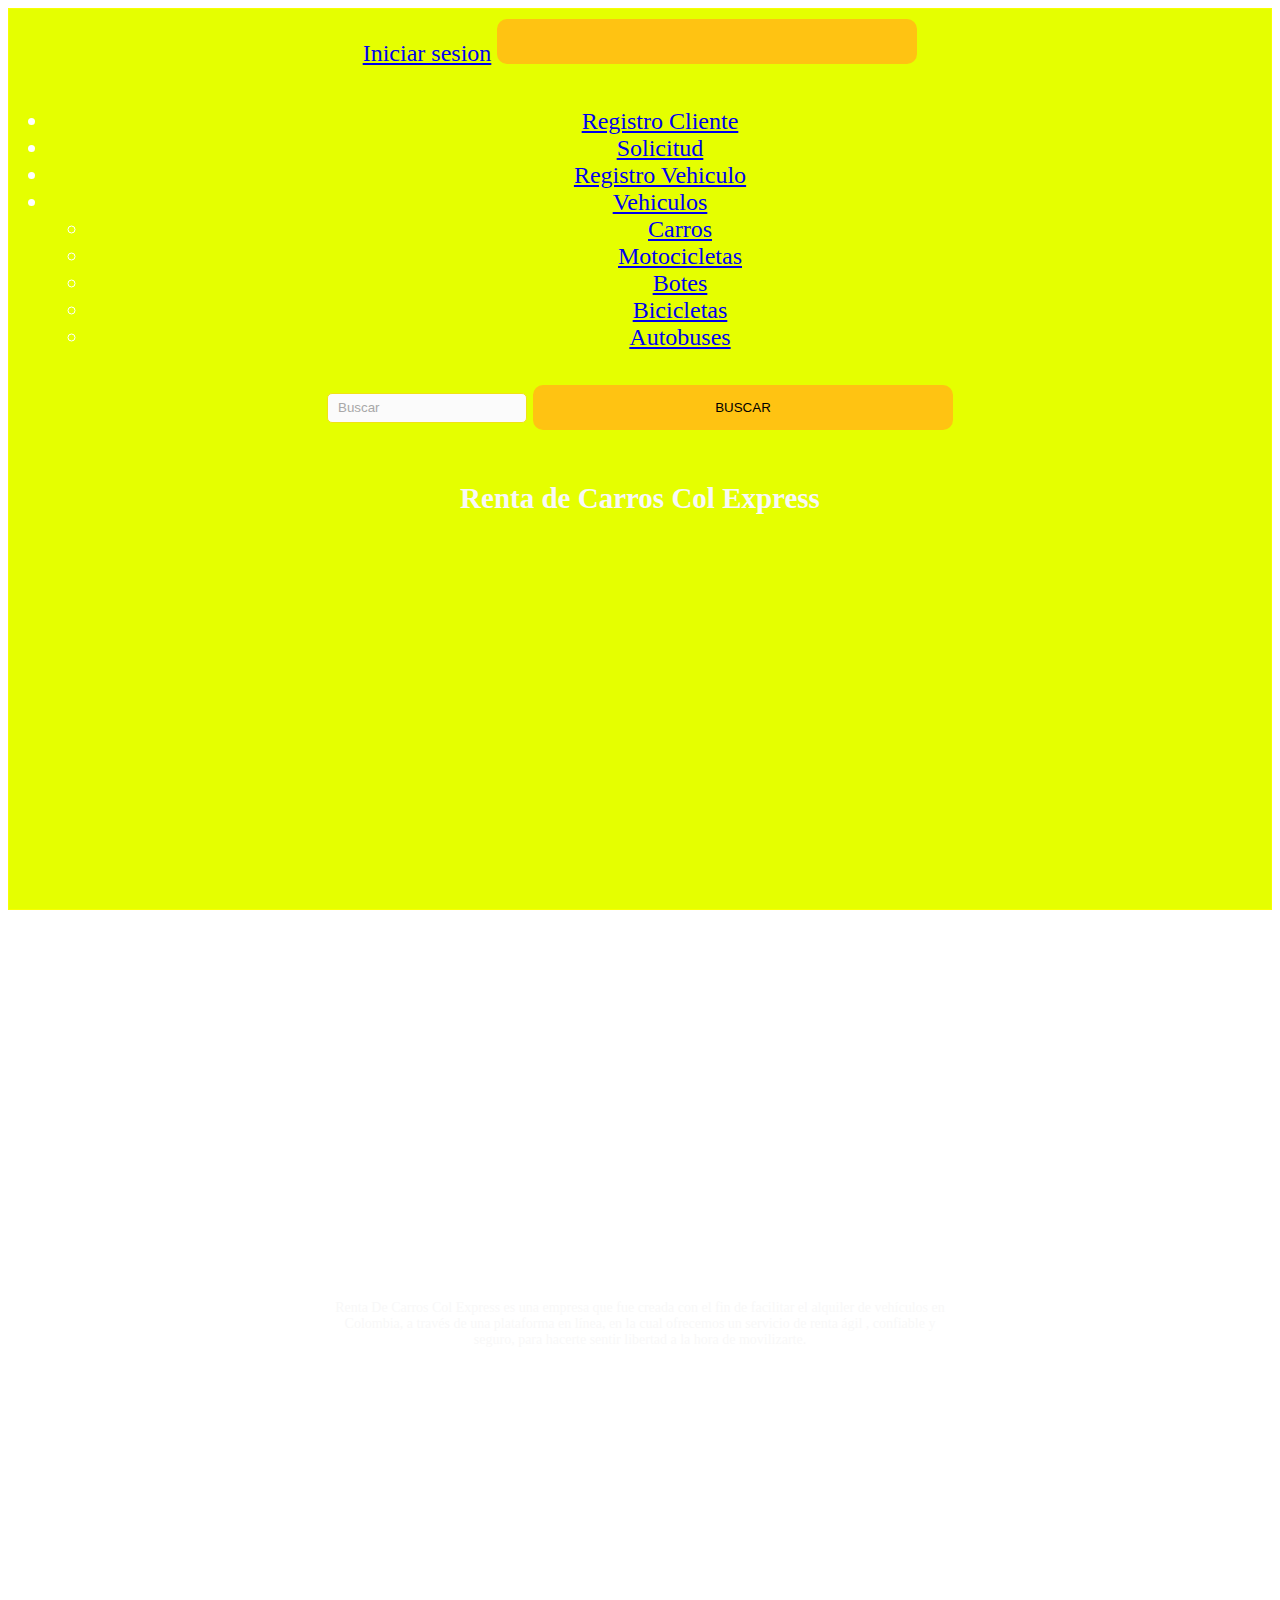
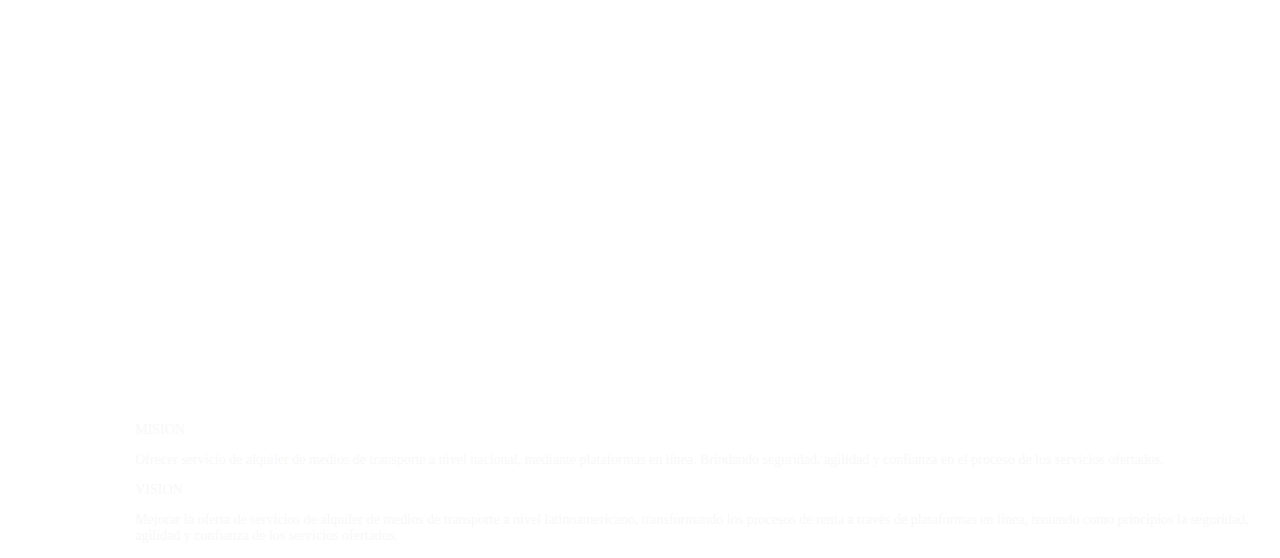
<file: Frontend_bootstrap/index.html>
<!doctype html>
<html lang="en">
  <head>
    <!-- Required meta tags -->
    <meta charset="utf-8">
    <meta name="viewport" content="width=device-width, initial-scale=1">

    <!-- Bootstrap CSS -->
    <link href="https://cdn.jsdelivr.net/npm/bootstrap@5.1.3/dist/css/bootstrap.min.css" rel="stylesheet" integrity="sha384-1BmE4kWBq78iYhFldvKuhfTAU6auU8tT94WrHftjDbrCEXSU1oBoqyl2QvZ6jIW3" crossorigin="anonymous">

    <title>Renta de Carros Col Express</title>
    <link href="/src/css/estilos.css" type="text/css" rel="stylesheet"/>
  </head>
  <body>
      <div class="containerHome">
    <nav class="navbar navbar-expand-lg navbar-light bg-light">
        <div class="container-fluid">
          <a class="navbar-brand" href="login.html">Iniciar sesion</a>
          <button class="navbar-toggler" type="button" data-bs-toggle="collapse" data-bs-target="#navbarSupportedContent" aria-controls="navbarSupportedContent" aria-expanded="false" aria-label="Toggle navigation">
            <span class="navbar-toggler-icon"></span>
          </button>
          <div class="collapse navbar-collapse" id="navbarSupportedContent">
            <ul class="navbar-nav me-auto mb-2 mb-lg-0">
              <li class="nav-item">
                <a class="nav-link active" aria-current="page" href="cliente.html">Registro Cliente</a>
              </li>
              <li class="nav-item">
                <a class="nav-link" href="Solicitud.html">Solicitud</a>
              </li>
              <li class="nav-item">
                <a class="nav-link active" aria-current="page" href="registro-vehiculo.html">Registro Vehiculo</a>
              </li>
              <li class="nav-item dropdown">
                <a class="nav-link dropdown-toggle" href="#" id="navbarDropdown" role="button" data-bs-toggle="dropdown" aria-expanded="false">
                  Vehiculos
                </a>
                <ul class="dropdown-menu" aria-labelledby="navbarDropdown">
                  <li><a class="dropdown-item" href="vista-carros.html">Carros</a></li>
                  <li><a class="dropdown-item" href="vista-motos.html">Motocicletas</a></li>
                  <li><a class="dropdown-item" href="vista-botes.html">Botes</a></li>
                  <li><a class="dropdown-item" href="vista-bicis.html">Bicicletas</a></li>
                  <li><a class="dropdown-item" href="vista-buses.html">Autobuses</a></li>
                  
                </ul>
              </li>
             
            </ul>
            <form class="d-flex">
              <input class="form-control me-2" type="search" placeholder="Buscar" aria-label="Search">
              <button class="btn btn-outline-success" type="submit">Buscar</button>
            </form>
          </div>
        </div>
      </nav>
    
    <h1 style="padding-top: 1%;">Renta de Carros Col Express </h1>
  <div class="overlayText">
      <p>Renta De Carros Col Express es una empresa que fue creada con el fin de facilitar el alquiler de
      vehículos en Colombia, a través de una plataforma en línea, en la cual ofrecemos un servicio de renta
      ágil , confiable y seguro, para hacerte sentir libertad a la hora de movilizarte.</p>
  </div>
  <div class="bottom-left">
    <p>MISION</p>
    <p>Ofrecer servicio de alquiler 
      de medios de transporte
      a nivel nacional, 
      mediante plataformas en línea. 
      Brindando seguridad, agilidad y confianza
      en el proceso de los servicios ofertados.</p>
      <p>VISION</p>
  <p>Mejorar la oferta de servicios de alquiler de medios de transporte a nivel latinoamericano, transformando los procesos de renta a través de plataformas en línea, teniendo como principios la seguridad, agilidad y confianza de los servicios ofertados.</p>
</div>
</div>

    <!-- Optional JavaScript; choose one of the two! -->

    <!-- Option 1: Bootstrap Bundle with Popper -->
    <script src="https://cdn.jsdelivr.net/npm/bootstrap@5.1.3/dist/js/bootstrap.bundle.min.js" integrity="sha384-ka7Sk0Gln4gmtz2MlQnikT1wXgYsOg+OMhuP+IlRH9sENBO0LRn5q+8nbTov4+1p" crossorigin="anonymous"></script>

    <!-- Option 2: Separate Popper and Bootstrap JS -->
    <!--
    <script src="https://cdn.jsdelivr.net/npm/@popperjs/core@2.10.2/dist/umd/popper.min.js" integrity="sha384-7+zCNj/IqJ95wo16oMtfsKbZ9ccEh31eOz1HGyDuCQ6wgnyJNSYdrPa03rtR1zdB" crossorigin="anonymous"></script>
    <script src="https://cdn.jsdelivr.net/npm/bootstrap@5.1.3/dist/js/bootstrap.min.js" integrity="sha384-QJHtvGhmr9XOIpI6YVutG+2QOK9T+ZnN4kzFN1RtK3zEFEIsxhlmWl5/YESvpZ13" crossorigin="anonymous"></script>
    -->
  </body>
  
</html>
</file>
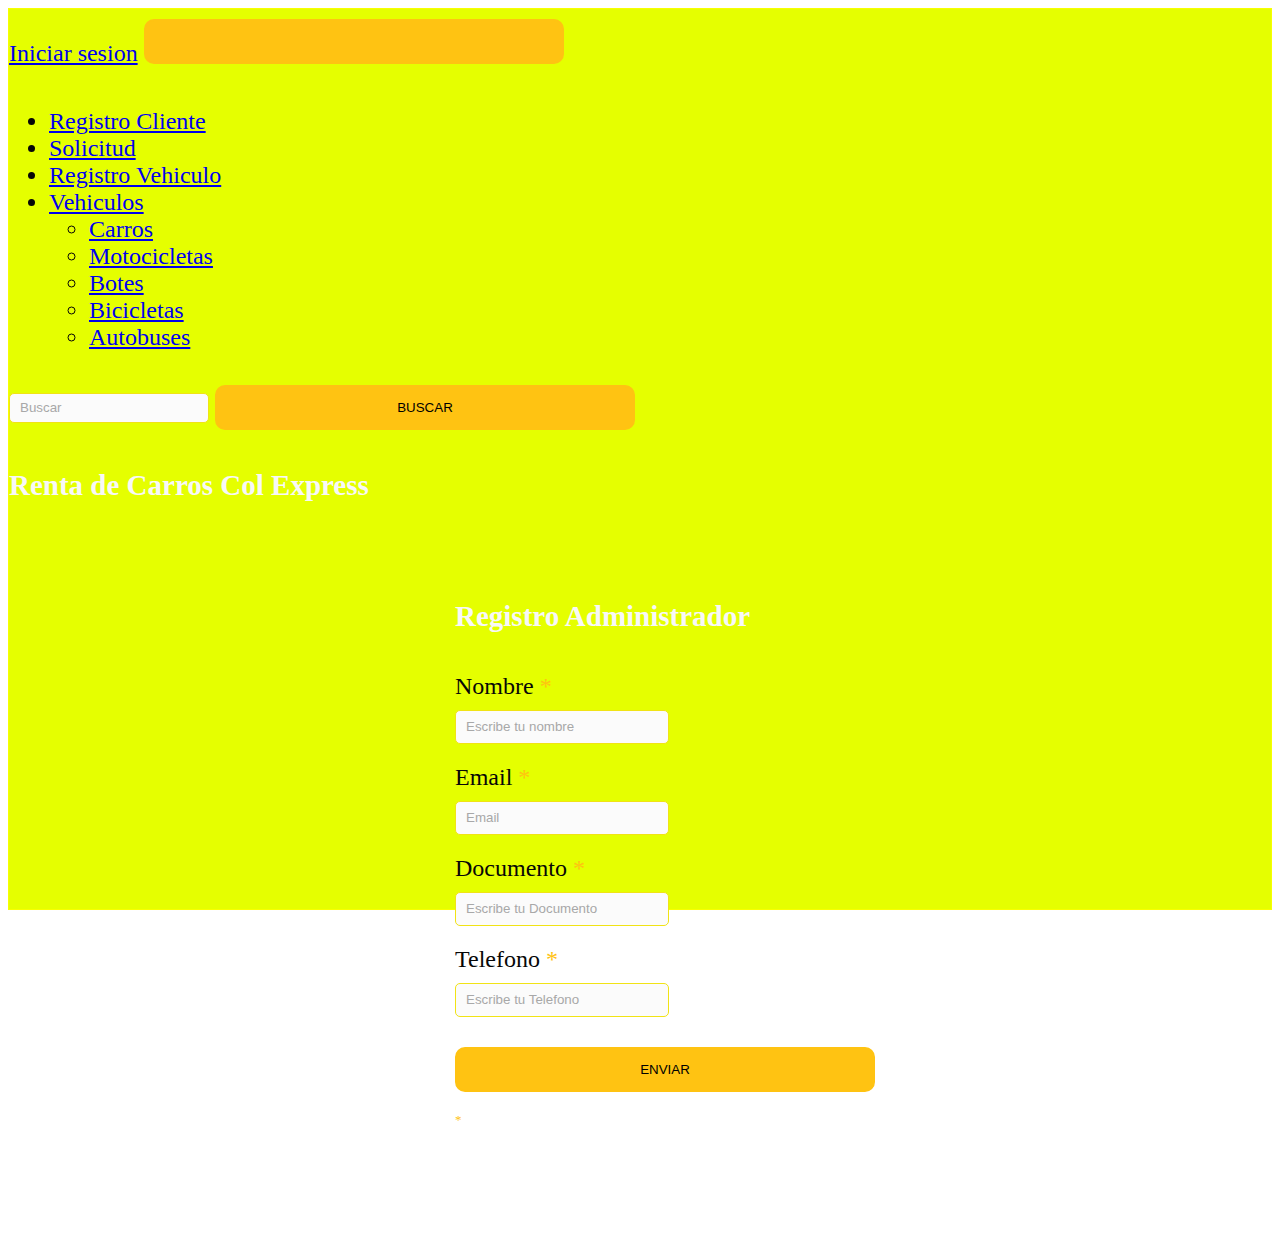
<file: Frontend_bootstrap/administrador.html>
<!doctype html>
<html lang="en">
  <head>
    <!-- Required meta tags -->
    <meta charset="utf-8">
    <meta name="viewport" content="width=device-width, initial-scale=1">

    <!-- Bootstrap CSS -->
    <link href="https://cdn.jsdelivr.net/npm/bootstrap@5.1.3/dist/css/bootstrap.min.css" rel="stylesheet" integrity="sha384-1BmE4kWBq78iYhFldvKuhfTAU6auU8tT94WrHftjDbrCEXSU1oBoqyl2QvZ6jIW3" crossorigin="anonymous">
    <!--Made with love by Mutiullah Samim -->
   
    <!--Bootsrap 4 CDN-->
    <link rel="stylesheet" href="https://stackpath.bootstrapcdn.com/bootstrap/4.1.3/css/bootstrap.min.css" integrity="sha384-MCw98/SFnGE8fJT3GXwEOngsV7Zt27NXFoaoApmYm81iuXoPkFOJwJ8ERdknLPMO" crossorigin="anonymous">
      
        <!--Fontawesome CDN-->
    <link rel="stylesheet" href="https://use.fontawesome.com/releases/v5.3.1/css/all.css" integrity="sha384-mzrmE5qonljUremFsqc01SB46JvROS7bZs3IO2EmfFsd15uHvIt+Y8vEf7N7fWAU" crossorigin="anonymous">

    <!--Custom styles-->
    
      <title id="identificador">Registro administrador</title>
      <link href="../src/css/estilos.css" type="text/css" rel="stylesheet"/>
  </head>
  <body>
    <nav class="navbar navbar-expand-lg navbar-light bg-light">
      <div class="container-fluid">
        <a class="navbar-brand" href="login.html">Iniciar sesion</a>
        <button class="navbar-toggler" type="button" data-bs-toggle="collapse" data-bs-target="#navbarSupportedContent" aria-controls="navbarSupportedContent" aria-expanded="false" aria-label="Toggle navigation">
          <span class="navbar-toggler-icon"></span>
        </button>
        <div class="collapse navbar-collapse" id="navbarSupportedContent">
          <ul class="navbar-nav me-auto mb-2 mb-lg-0">
            <li class="nav-item">
              <a class="nav-link active" aria-current="page" href="cliente.html">Registro Cliente</a>
            </li>
            <li class="nav-item">
              <a class="nav-link" href="Solicitud.html">Solicitud</a>
            </li>
            <li class="nav-item">
              <a class="nav-link active" aria-current="page" href="registro-vehiculo.html">Registro Vehiculo</a>
            </li>
            <li class="nav-item dropdown">
              <a class="nav-link dropdown-toggle" href="#" id="navbarDropdown" role="button" data-bs-toggle="dropdown" aria-expanded="false">
                Vehiculos
              </a>
              <ul class="dropdown-menu" aria-labelledby="navbarDropdown">
                <li><a class="dropdown-item" href="vista-carros.html">Carros</a></li>
                <li><a class="dropdown-item" href="vista-motos.html">Motocicletas</a></li>
                <li><a class="dropdown-item" href="vista-botes.html">Botes</a></li>
                <li><a class="dropdown-item" href="vista-bicis.html">Bicicletas</a></li>
                <li><a class="dropdown-item" href="vista-buses.html">Autobuses</a></li>
                
              </ul>
            </li>
           
          </ul>
          <form class="d-flex">
            <input class="form-control me-2" type="search" placeholder="Buscar" aria-label="Search">
            <button class="btn btn-outline-success" type="submit">Buscar</button>
          </form>
        </div>
      </div>
    </nav>
    
    <h1>Renta de Carros Col Express </h1>
    <div style="margin-top: -8%;" class="contact_form">
    <div class="contact_form">
      <div class="container">			
        <h1>Registro Administrador</h1>
            <form class="row g-3 needs-validation" novalidate>
              <div class="col-md">
                <label for="nombre" class="colocar_nombre">Nombre
                  <span class="obligatorio">*</span>
                </label>
                  <input type="text" name="introducir_nombre" id="nombre" required="obligatorio" class="form-control" placeholder="Escribe tu nombre">
              </div>
              <div class="form-group">
                
                <label for="email" class="colocar_email">Email
                  <span class="obligatorio">*</span>
                </label>
                  <input type="email" name="introducir_email" id="email"  required="obligatorio" class="form-control" placeholder="Email">
                		
              </div>
              <div>
                <label for="documento" class="colocar_documento">Documento
                  <span class="obligatorio">*</span>
                </label>
                  <input type="text" name="introducir_documento" id="documento"  required="obligatorio" class="form-control" placeholder="Escribe tu Documento">
              </div>		
            
              <div>
                <label for="telefono" class="colocar_telefono">Telefono
                  <span class="obligatorio">*</span>
                </label>
                  <input type="text" name="introducir_Telefono" id="telefono" required="obligatorio" class="form-control" placeholder="Escribe tu Telefono">
              </div>		
              <div class="col-12">
                <button class="btn btn-primary" type="submit" name="enviar_formulario" id="enviar">Enviar</button>
              </div>
              <div class="aviso">
                <span class="obligatorio"> * </span>los campos son obligatorios.
              </div>					
          
            </form>
      </div>	
    </div>
    <script type="text/javascript" src="../src/js/funciones_administrador.js"></script>

    <script src="https://cdn.jsdelivr.net/npm/bootstrap@5.1.3/dist/js/bootstrap.bundle.min.js" integrity="sha384-ka7Sk0Gln4gmtz2MlQnikT1wXgYsOg+OMhuP+IlRH9sENBO0LRn5q+8nbTov4+1p" crossorigin="anonymous"></script>
  </body>
  </html>
</file>
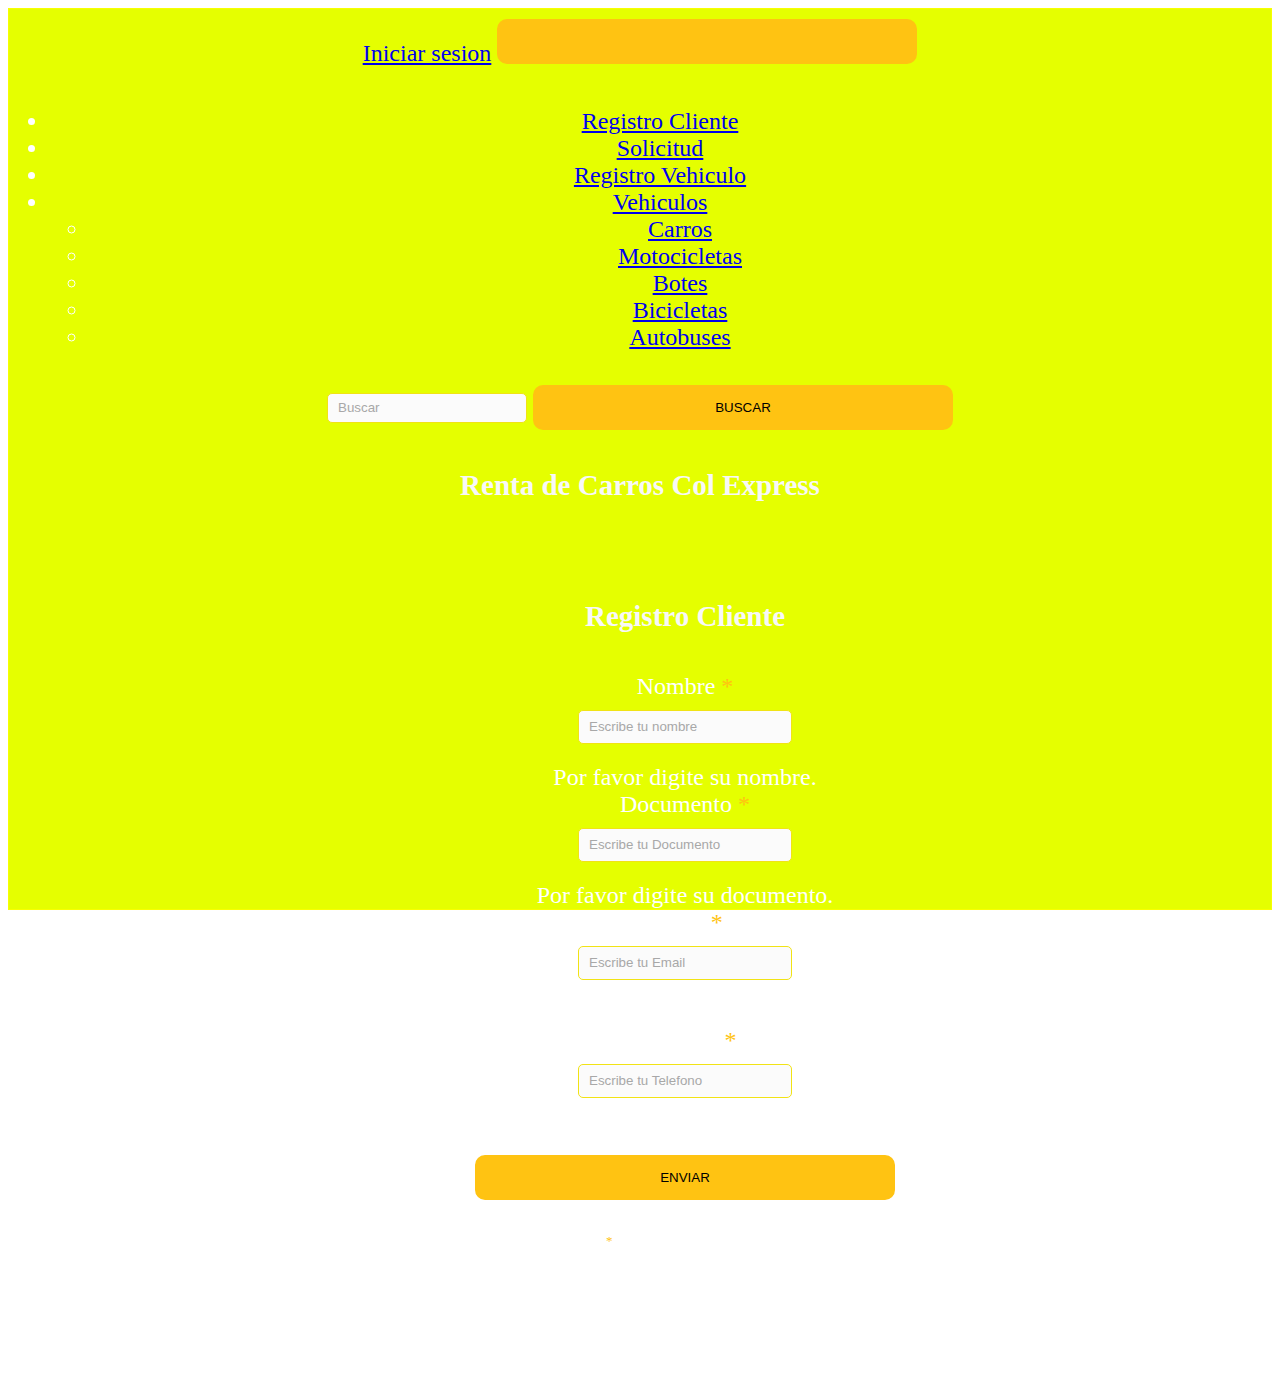
<file: Frontend_bootstrap/cliente.html>
<!doctype html>
<html lang="en">
  <head>
    <!-- Required meta tags -->
    <meta charset="utf-8">
    <meta name="viewport" content="width=device-width, initial-scale=1">

    <!-- Bootstrap CSS -->
    <link href="https://cdn.jsdelivr.net/npm/bootstrap@5.1.3/dist/css/bootstrap.min.css" rel="stylesheet" integrity="sha384-1BmE4kWBq78iYhFldvKuhfTAU6auU8tT94WrHftjDbrCEXSU1oBoqyl2QvZ6jIW3" crossorigin="anonymous">
    <!--Made with love by Mutiullah Samim -->
   
<!--Bootsrap 4 CDN-->
<link rel="stylesheet" href="https://stackpath.bootstrapcdn.com/bootstrap/4.1.3/css/bootstrap.min.css" integrity="sha384-MCw98/SFnGE8fJT3GXwEOngsV7Zt27NXFoaoApmYm81iuXoPkFOJwJ8ERdknLPMO" crossorigin="anonymous">
   
    <!--Fontawesome CDN-->
<link rel="stylesheet" href="https://use.fontawesome.com/releases/v5.3.1/css/all.css" integrity="sha384-mzrmE5qonljUremFsqc01SB46JvROS7bZs3IO2EmfFsd15uHvIt+Y8vEf7N7fWAU" crossorigin="anonymous">

<!--Custom styles-->

    <title>Renta de Carros Col Express</title>
    <link href="../src/css/estilos.css" type="text/css" rel="stylesheet"/>
  </head>
  <body>
      <div class="containerHome">
        <nav class="navbar navbar-expand-lg navbar-light bg-light">
          <div class="container-fluid">
            <a class="navbar-brand" href="login.html">Iniciar sesion</a>
            <button class="navbar-toggler" type="button" data-bs-toggle="collapse" data-bs-target="#navbarSupportedContent" aria-controls="navbarSupportedContent" aria-expanded="false" aria-label="Toggle navigation">
              <span class="navbar-toggler-icon"></span>
            </button>
            <div class="collapse navbar-collapse" id="navbarSupportedContent">
              <ul class="navbar-nav me-auto mb-2 mb-lg-0">
                <li class="nav-item">
                  <a class="nav-link active" aria-current="page" href="cliente.html">Registro Cliente</a>
                </li>
                <li class="nav-item">
                  <a class="nav-link" href="Solicitud.html">Solicitud</a>
                </li>
                <li class="nav-item">
                  <a class="nav-link active" aria-current="page" href="registro-vehiculo.html">Registro Vehiculo</a>
                </li>
                <li class="nav-item dropdown">
                  <a class="nav-link dropdown-toggle" href="#" id="navbarDropdown" role="button" data-bs-toggle="dropdown" aria-expanded="false">
                    Vehiculos
                  </a>
                  <ul class="dropdown-menu" aria-labelledby="navbarDropdown">
                    <li><a class="dropdown-item" href="vista-carros.html">Carros</a></li>
                    <li><a class="dropdown-item" href="vista-motos.html">Motocicletas</a></li>
                    <li><a class="dropdown-item" href="vista-botes.html">Botes</a></li>
                    <li><a class="dropdown-item" href="vista-bicis.html">Bicicletas</a></li>
                    <li><a class="dropdown-item" href="vista-buses.html">Autobuses</a></li>
                    
                  </ul>
                </li>
               
              </ul>
              <form class="d-flex">
                <input class="form-control me-2" type="search" placeholder="Buscar" aria-label="Search">
                <button class="btn btn-outline-success" type="submit">Buscar</button>
              </form>
            </div>
          </div>
        </nav>
    
    <h1>Renta de Carros Col Express </h1>
    <div style="margin-top: -8%;" class="contact_form">
    <div class="contact_form">
      <div class="container">
      			
        <h1>Registro Cliente</h1>
          
            <form class="row g-3 needs-validation" novalidate>				
                  <div class="col-md">
                    <label for="nombre" class="colocar_nombre">Nombre
                      <span class="obligatorio">*</span>
                    </label>
                      <input type="text" name="introducir_nombre" id="nombre" required="obligatorio" class="form-control"  placeholder="Escribe tu nombre">
                      <div class="invalid-feedback">
                        Por favor digite su nombre.
                      </div> 
                    </div>
                
                  <div>
                    <label for="documento" class="colocar_documento">Documento
                      <span class="obligatorio">*</span>
                    </label>
                      <input type="text" name="introducir_documento" id="documento" required="obligatorio" class="form-control"  placeholder="Escribe tu Documento">
                      <div class="invalid-feedback">
                        Por favor digite su documento.
                      </div> 
                    </div>
              
                  <div>
                    <label for="email" class="colocar_email">Email
                      <span class="obligatorio">*</span>
                    </label>
                      <input type="email" name="introducir_email" id="email"  required="obligatorio" class="form-control" placeholder="Escribe tu Email">
                      <div class="invalid-feedback">
                        Por favor ingrese un correo valido.
                      </div> 
                    </div>		
                
                  		
                
                  <div>
                    <label for="telefono" class="colocar_telefono">Telefono
                      <span class="obligatorio">*</span>
                    </label>
                      <input type="text" name="introducir_Telefono" id="telefono" required="obligatorio" class="form-control" placeholder="Escribe tu Telefono">
                      <div class="invalid-feedback">
                        Por favor ingrese su telefono.
                      </div> 
                    </div>		
                  <div class="col-12">
                    <button class="btn btn-primary" type="submit" name="enviar_formulario" id="enviar">Enviar</button>
                  </div>
                  <p class="aviso">
                    <span class="obligatorio"> * </span>los campos son obligatorios.
                  </p>					
              
            </form>
      </div>
    	<script type="text/javascript" src="../src/js/funciones_cliente.js"></script>

    <script src="https://cdn.jsdelivr.net/npm/bootstrap@5.1.3/dist/js/bootstrap.bundle.min.js" integrity="sha384-ka7Sk0Gln4gmtz2MlQnikT1wXgYsOg+OMhuP+IlRH9sENBO0LRn5q+8nbTov4+1p" crossorigin="anonymous"></script>
    </div>
  
  </body>
  </html>
</file>
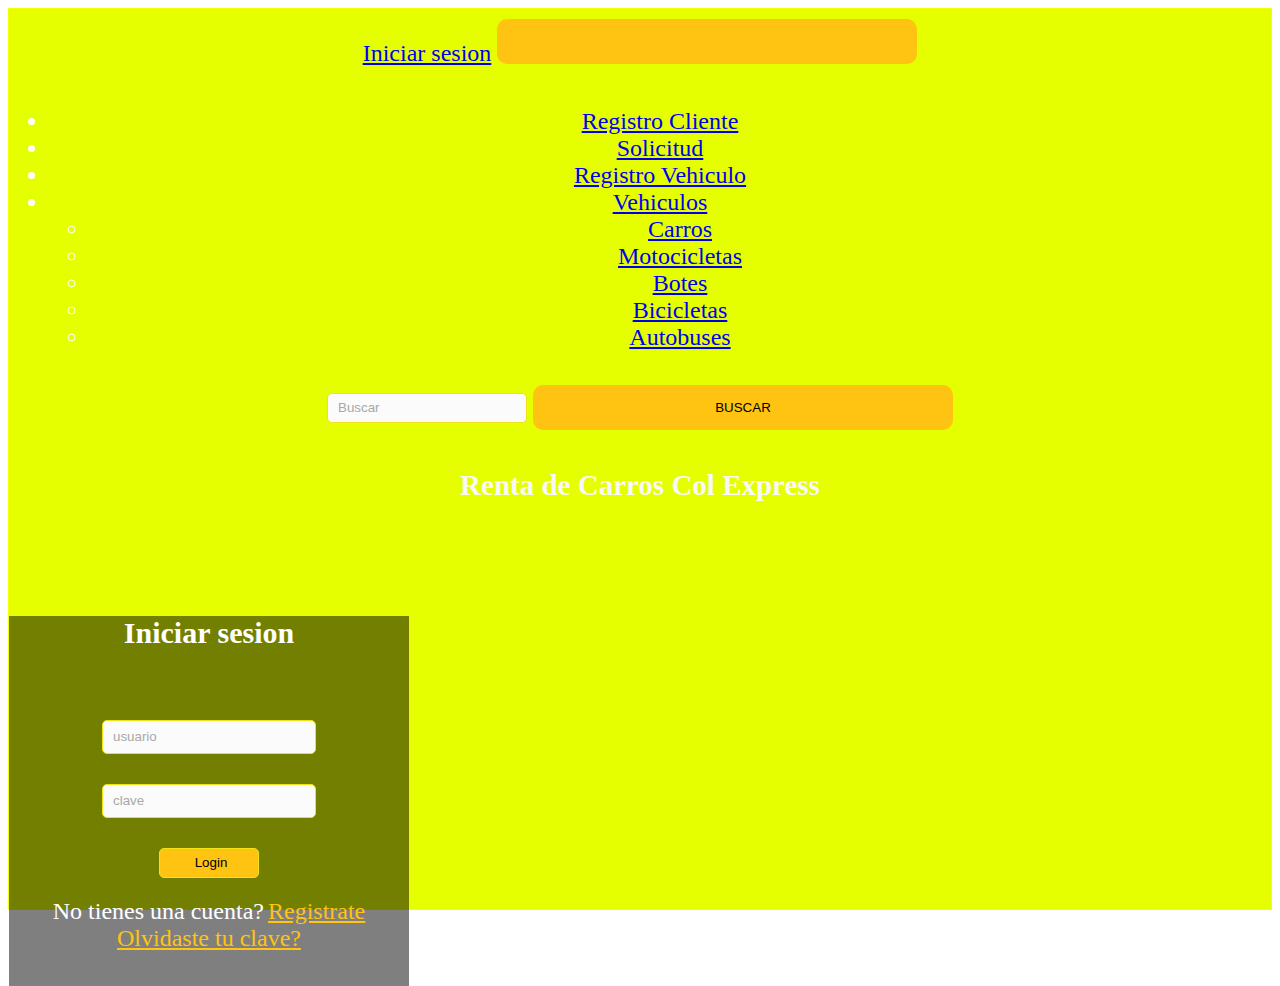
<file: Frontend_bootstrap/login.html>
<!doctype html>
<html lang="en">
  <head>
    <!-- Required meta tags -->
    <meta charset="utf-8">
    <meta name="viewport" content="width=device-width, initial-scale=1">

    <!-- Bootstrap CSS -->
    <link href="https://cdn.jsdelivr.net/npm/bootstrap@5.1.3/dist/css/bootstrap.min.css" rel="stylesheet" integrity="sha384-1BmE4kWBq78iYhFldvKuhfTAU6auU8tT94WrHftjDbrCEXSU1oBoqyl2QvZ6jIW3" crossorigin="anonymous">
    <!--Made with love by Mutiullah Samim -->
   
    <!--Bootsrap 4 CDN-->
    <link rel="stylesheet" href="https://stackpath.bootstrapcdn.com/bootstrap/4.1.3/css/bootstrap.min.css" integrity="sha384-MCw98/SFnGE8fJT3GXwEOngsV7Zt27NXFoaoApmYm81iuXoPkFOJwJ8ERdknLPMO" crossorigin="anonymous">
      
        <!--Fontawesome CDN-->
    <link rel="stylesheet" href="https://use.fontawesome.com/releases/v5.3.1/css/all.css" integrity="sha384-mzrmE5qonljUremFsqc01SB46JvROS7bZs3IO2EmfFsd15uHvIt+Y8vEf7N7fWAU" crossorigin="anonymous">

    <!--Custom styles-->
    
    <title>Renta de Carros Col Express</title>
    <link href="/src/css/estilos.css" type="text/css" rel="stylesheet"/>
  </head>
  <body>
      <div class="containerHome">
        <nav class="navbar navbar-expand-lg navbar-light bg-light">
          <div class="container-fluid">
            <a class="navbar-brand" href="login.html">Iniciar sesion</a>
            <button class="navbar-toggler" type="button" data-bs-toggle="collapse" data-bs-target="#navbarSupportedContent" aria-controls="navbarSupportedContent" aria-expanded="false" aria-label="Toggle navigation">
              <span class="navbar-toggler-icon"></span>
            </button>
            <div class="collapse navbar-collapse" id="navbarSupportedContent">
              <ul class="navbar-nav me-auto mb-2 mb-lg-0">
                <li class="nav-item">
                  <a class="nav-link active" aria-current="page" href="cliente.html">Registro Cliente</a>
                </li>
                <li class="nav-item">
                  <a class="nav-link" href="Solicitud.html">Solicitud</a>
                </li>
                <li class="nav-item">
                  <a class="nav-link active" aria-current="page" href="registro-vehiculo.html">Registro Vehiculo</a>
                </li>
                <li class="nav-item dropdown">
                  <a class="nav-link dropdown-toggle" href="#" id="navbarDropdown" role="button" data-bs-toggle="dropdown" aria-expanded="false">
                    Vehiculos
                  </a>
                  <ul class="dropdown-menu" aria-labelledby="navbarDropdown">
                    <li><a class="dropdown-item" href="vista-carros.html">Carros</a></li>
                    <li><a class="dropdown-item" href="vista-motos.html">Motocicletas</a></li>
                    <li><a class="dropdown-item" href="vista-botes.html">Botes</a></li>
                    <li><a class="dropdown-item" href="vista-bicis.html">Bicicletas</a></li>
                    <li><a class="dropdown-item" href="vista-buses.html">Autobuses</a></li>
                    
                  </ul>
                </li>
               
              </ul>
              <form class="d-flex">
                <input class="form-control me-2" type="search" placeholder="Buscar" aria-label="Search">
                <button class="btn btn-outline-success" type="submit">Buscar</button>
              </form>
            </div>
          </div>
        </nav>
    
    <h1>Renta de Carros Col Express </h1>
    <div style="margin-top: 5%;" class="container">
        <div class="container">
            <div class="d-flex justify-content-center h-100">
            <div class="card">
            <div class="card-header">
            <h3 style="color:white;">Iniciar sesion</h3>
            <div class="d-flex justify-content-end social_icon">
            </div>
            </div>
            <div class="card-body">
            <form>
            <div class="input-group form-group">
            <div class="input-group-prepend">
            <span class="input-group-text"><i class="fas fa-user"></i></span>
            </div>
            <input type="text" class="form-control" placeholder="usuario">
            
            </div>
            <div class="input-group form-group">
            <div class="input-group-prepend">
            <span class="input-group-text"><i class="fas fa-key"></i></span>
            </div>
            <input type="password" class="form-control" placeholder="clave">
            </div>
            <div class="form-group">
            <input type="submit" value="Login" class="btn float-right login_btn">
            </div>
            </form>
            </div>
            <div class="card-footer">
            <div style="color:white;" class="d-flex justify-content-center links">
            No tienes una cuenta?<a style="color: rgba(255, 195, 18);" href="#">Registrate</a>
            </div>
            <div class="d-flex justify-content-center">
            <a style="color: rgba(255, 195, 18);" href="#">Olvidaste tu clave?</a>
            </div>
            </div>
            </div>
            </div>
            </div>
                </div>
</file>
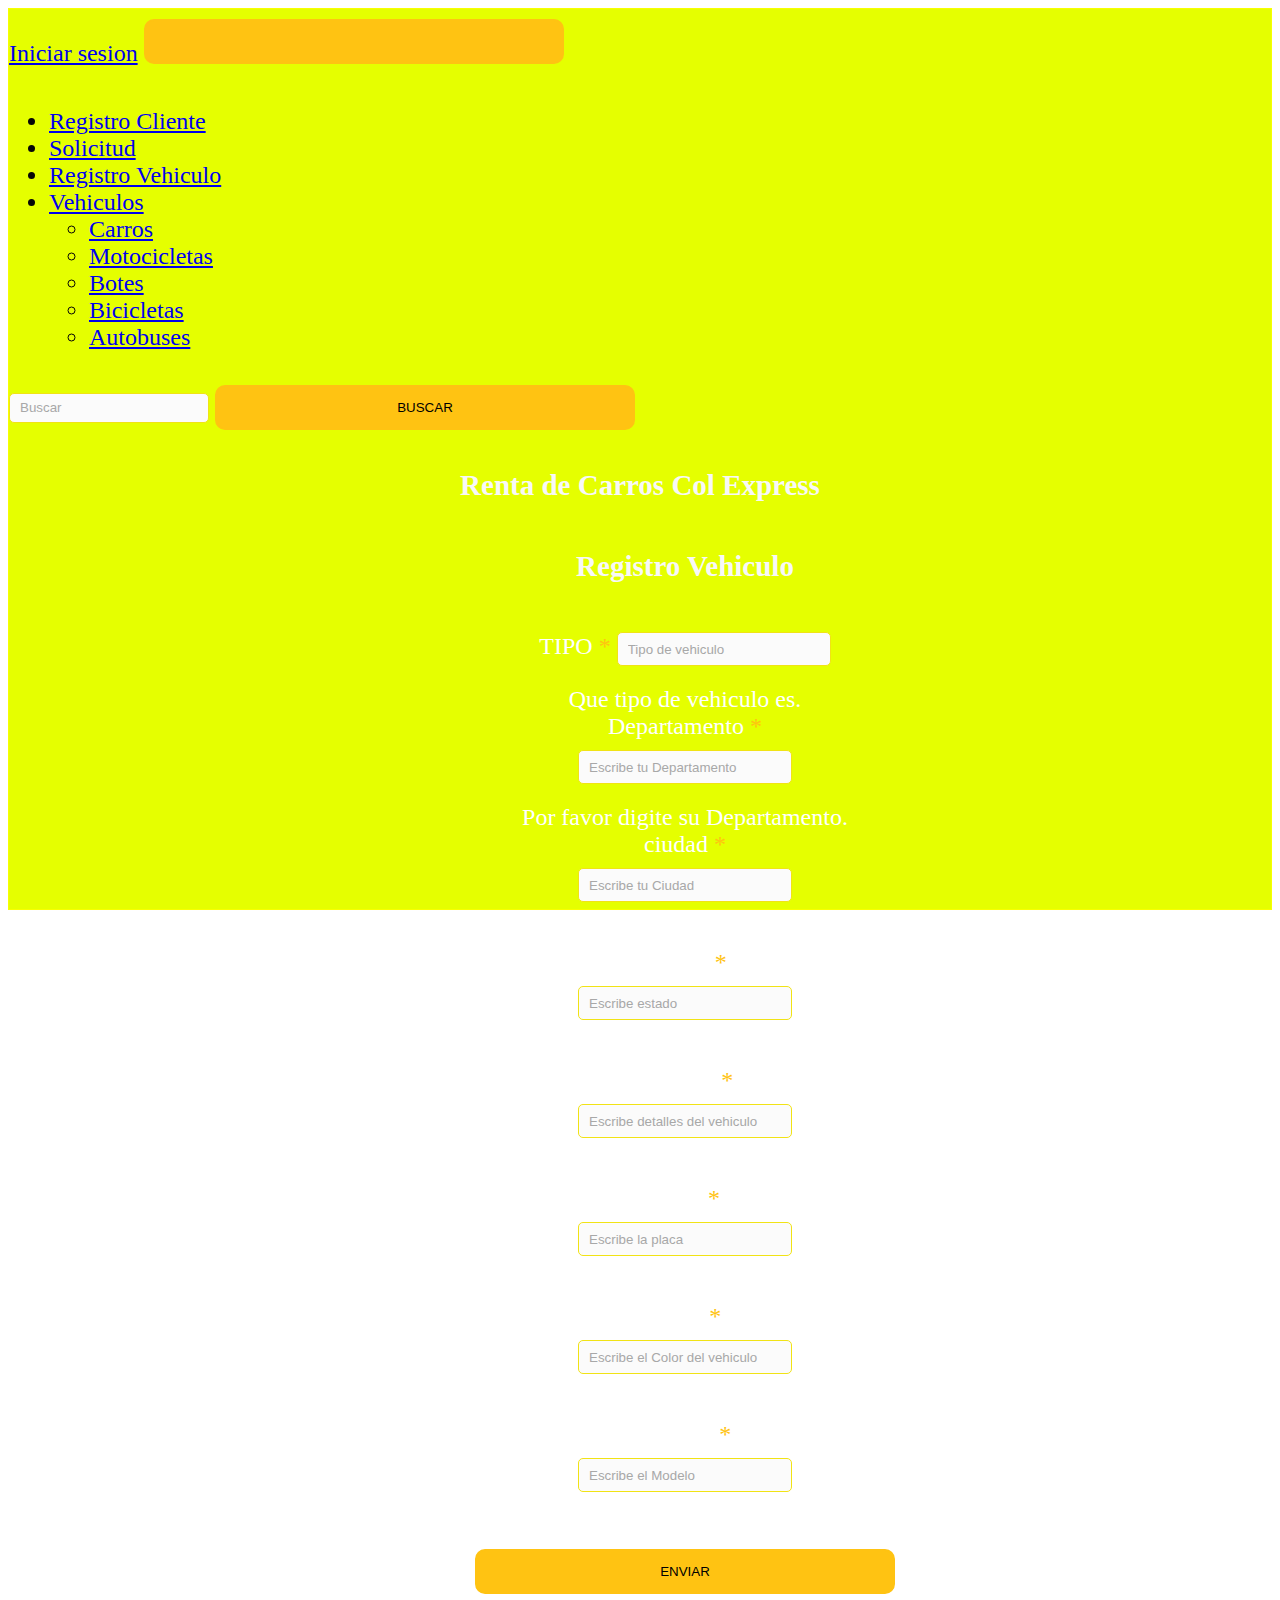
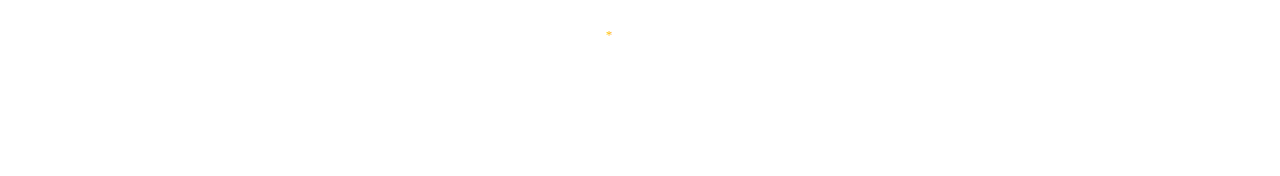
<file: Frontend_bootstrap/registro-vehiculo.html>
<!doctype html>
<html lang="en">
  <head>
    <!-- Required meta tags -->
    <meta charset="utf-8">
    <meta name="viewport" content="width=device-width, initial-scale=1">

    <!-- Bootstrap CSS -->
    <link href="https://cdn.jsdelivr.net/npm/bootstrap@5.1.3/dist/css/bootstrap.min.css" rel="stylesheet" integrity="sha384-1BmE4kWBq78iYhFldvKuhfTAU6auU8tT94WrHftjDbrCEXSU1oBoqyl2QvZ6jIW3" crossorigin="anonymous">
    <!--Made with love by Mutiullah Samim -->
   
<!--Bootsrap 4 CDN-->
<link rel="stylesheet" href="https://stackpath.bootstrapcdn.com/bootstrap/4.1.3/css/bootstrap.min.css" integrity="sha384-MCw98/SFnGE8fJT3GXwEOngsV7Zt27NXFoaoApmYm81iuXoPkFOJwJ8ERdknLPMO" crossorigin="anonymous">
   
    <!--Fontawesome CDN-->
<link rel="stylesheet" href="https://use.fontawesome.com/releases/v5.3.1/css/all.css" integrity="sha384-mzrmE5qonljUremFsqc01SB46JvROS7bZs3IO2EmfFsd15uHvIt+Y8vEf7N7fWAU" crossorigin="anonymous">

<!--Custom styles-->

    <title>Renta de Carros Col Express</title>
    <link href="../src/css/estilos.css" type="text/css" rel="stylesheet"/>
  </head>
  <nav class="navbar navbar-expand-lg navbar-light bg-light">
    <div class="container-fluid">
      <a class="navbar-brand" href="login.html">Iniciar sesion</a>
      <button class="navbar-toggler" type="button" data-bs-toggle="collapse" data-bs-target="#navbarSupportedContent" aria-controls="navbarSupportedContent" aria-expanded="false" aria-label="Toggle navigation">
        <span class="navbar-toggler-icon"></span>
      </button>
      <div class="collapse navbar-collapse" id="navbarSupportedContent">
        <ul class="navbar-nav me-auto mb-2 mb-lg-0">
          <li class="nav-item">
            <a class="nav-link active" aria-current="page" href="cliente.html">Registro Cliente</a>
          </li>
          <li class="nav-item">
            <a class="nav-link" href="Solicitud.html">Solicitud</a>
          </li>
          <li class="nav-item">
            <a class="nav-link active" aria-current="page" href="registro-vehiculo.html">Registro Vehiculo</a>
          </li>
          <li class="nav-item dropdown">
            <a class="nav-link dropdown-toggle" href="#" id="navbarDropdown" role="button" data-bs-toggle="dropdown" aria-expanded="false">
              Vehiculos
            </a>
            <ul class="dropdown-menu" aria-labelledby="navbarDropdown">
              <li><a class="dropdown-item" href="vista-carros.html">Carros</a></li>
              <li><a class="dropdown-item" href="vista-motos.html">Motocicletas</a></li>
              <li><a class="dropdown-item" href="vista-botes.html">Botes</a></li>
              <li><a class="dropdown-item" href="vista-bicis.html">Bicicletas</a></li>
              <li><a class="dropdown-item" href="vista-buses.html">Autobuses</a></li>
              
            </ul>
          </li>
         
        </ul>
        <form class="d-flex">
          <input class="form-control me-2" type="search" placeholder="Buscar" aria-label="Search">
          <button class="btn btn-outline-success" type="submit">Buscar</button>
        </form>
      </div>
    </div>
  </nav>
  <body>
      <div class="containerHome">
        
    
    <h1>Renta de Carros Col Express </h1>
    <div style="margin-top: -12%;" class="contact_form">
    <div class="contact_form">
      <div class="container">		
        <h1>Registro Vehiculo</h1>
            <form class="row g-3 needs-validation" novalidate>				
                  <div class="col-md">
                    <labe for="tipo" class="colocar_tipo">TIPO
                      <span class="obligatorio">*</span>
                    </label>
                      <input type="text" name="introducir_tipo" id="tipo" required="obligatorio" class="form-control"  placeholder="Tipo de vehiculo">
                      <div class="invalid-feedback">
                        Que tipo de vehiculo es.
                      </div> 
                    </div>
                
                  <div>
                    <label for="Departamento" class="colocar_departamento">Departamento
                      <span class="obligatorio">*</span>
                    </label>
                      <input type="text" name="introducir_departamento" id="Departamento" required="obligatorio" class="form-control"  placeholder="Escribe tu Departamento">
                      <div class="invalid-feedback">
                        Por favor digite su Departamento.
                      </div> 
                    </div>
              
                  <div>
                    <label for="ciudad" class="digitar_ciudad">ciudad
                      <span class="obligatorio">*</span>
                    </label>
                      <input type="ciudad" name="introducir_ciudad" id="ciudad"  required="obligatorio" class="form-control" placeholder="Escribe tu Ciudad">
                      <div class="invalid-feedback">
                        Por favor ingrese una ciudad.
                      </div> 
                    </div>		
                
                  		
                
                  <div>
                    <label for="estado" class="digitar_estado">Estado
                      <span class="obligatorio">*</span>
                    </label>
                      <input type="text" name="introducir_Estado" id="estado" required="obligatorio" class="form-control" placeholder="Escribe estado">
                      <div class="invalid-feedback">
                        Por favor escriba el estado del vehiculo.
                      </div> 
                    </div>		
                  <div class="col-12">

                    <div>
                        <label for="detalles" class="digitar_detalles">Detalles
                          <span class="obligatorio">*</span>
                        </label>
                          <input type="detalles" name="introducir_detalles" id="detalles"  required="obligatorio" class="form-control" placeholder="Escribe detalles del vehiculo">
                          <div class="invalid-feedback">
                            Por favor ingrese detalles del vehiculo.
                          </div> 
                        </div>

                        <div>
                            <label for="placa" class="digitar_placa">Placa
                              <span class="obligatorio">*</span>
                            </label>
                              <input type="placa" name="introducir_placa" id="placa"  required="obligatorio" class="form-control" placeholder="Escribe la placa">
                              <div class="invalid-feedback">
                                Por favor digite la placa del vehiculo.
                              </div> 
                            </div>

                            <div>
                                <label for="color" class="digitar_color">Color
                                  <span class="obligatorio">*</span>
                                </label>
                                  <input type="colorVehiculo" name="introducir_color" id="color"  required="obligatorio" class="form-control" placeholder="Escribe el Color del vehiculo">
                                  <div class="invalid-feedback">
                                    Por favor digite el color del vehiculo.
                                  </div> 
                                </div>
                                <div>
                                    <label for="modelo" class="digitar_ciudad">Modelo
                                      <span class="obligatorio">*</span>
                                    </label>
                                      <input type="modelo" name="introducir_modelo" id="modelo"  required="obligatorio" class="form-control" placeholder="Escribe el Modelo">
                                      <div class="invalid-feedback">
                                        Por favor ingrese el modelo del vehiculo.
                                      </div> 
                                    </div>

                    <button class="btn btn-primary" type="submit" name="enviar_formulario" id="enviar">Enviar</button>
                  </div>
                  <p class="aviso">
                    <span class="obligatorio"> * </span>los campos son obligatorios.
                  </p>					
              
            </form>
      </div>
    	<script type="text/javascript" src="../src/js/funciones_cliente.js"></script>

    <script src="https://cdn.jsdelivr.net/npm/bootstrap@5.1.3/dist/js/bootstrap.bundle.min.js" integrity="sha384-ka7Sk0Gln4gmtz2MlQnikT1wXgYsOg+OMhuP+IlRH9sENBO0LRn5q+8nbTov4+1p" crossorigin="anonymous"></script>
    </div>
  
  </body>
  </html>
</file>
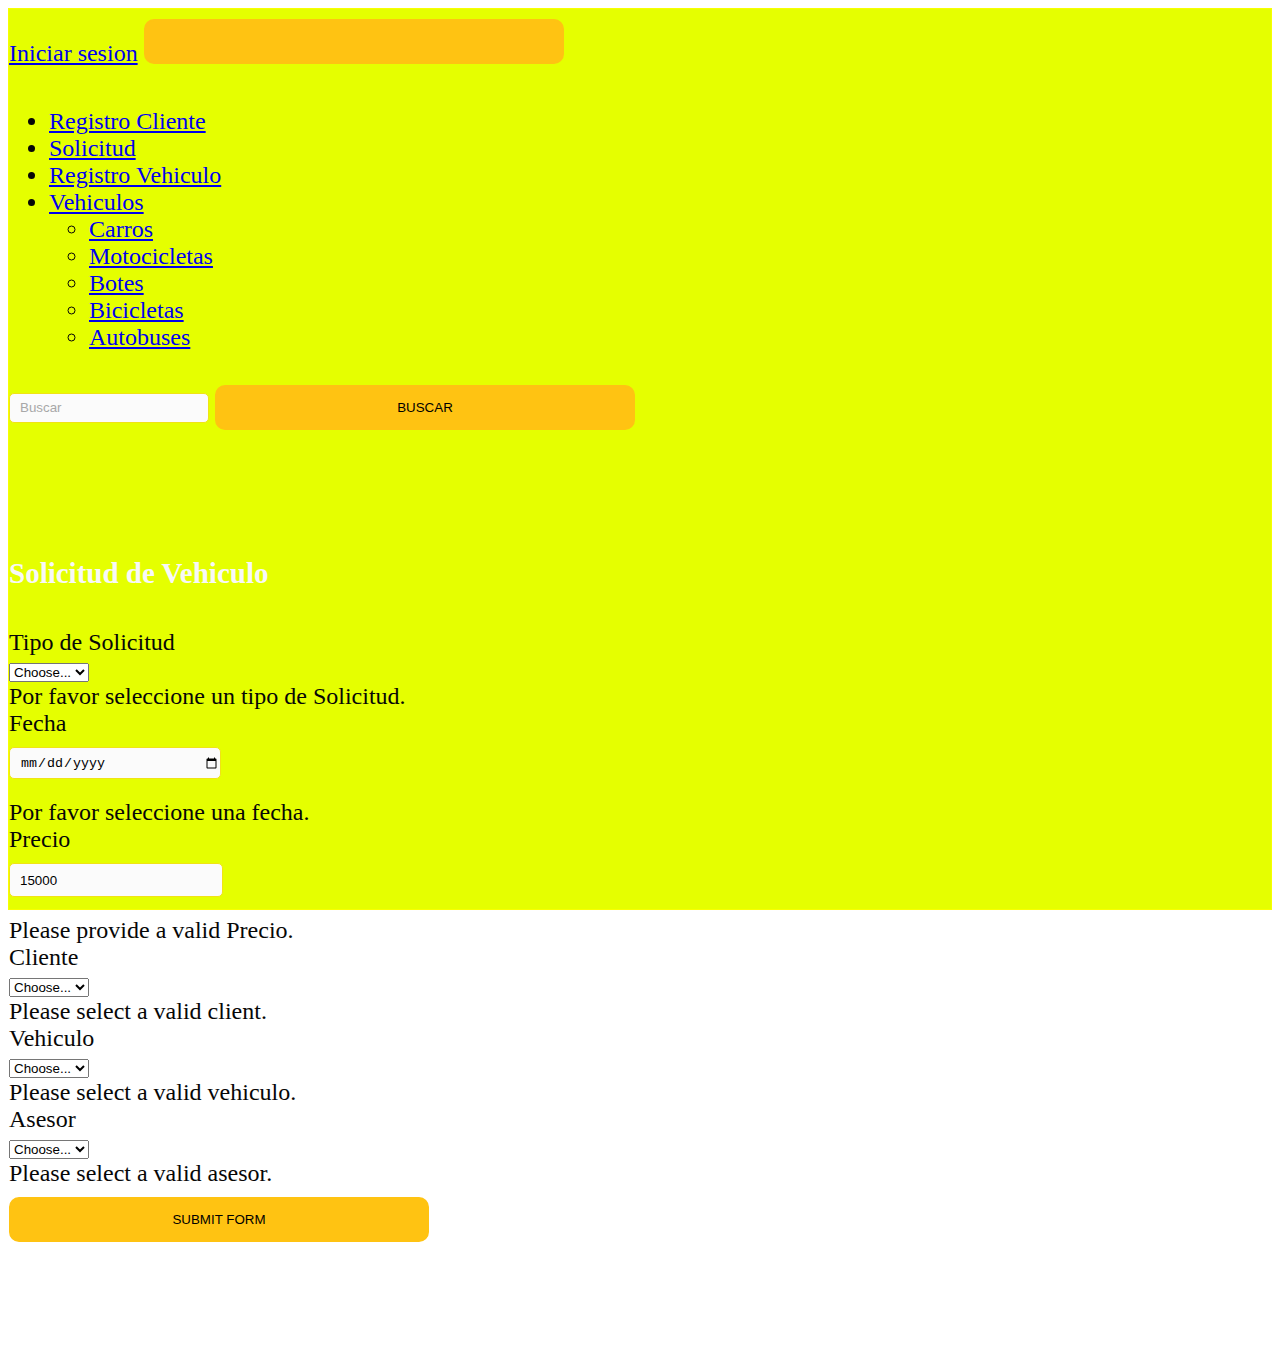
<file: Frontend_bootstrap/Solicitud.html>
<!doctype html>
<html lang="en">
  <head>
    <!-- Required meta tags -->
    <meta charset="utf-8">
    <meta name="viewport" content="width=device-width, initial-scale=1">

    <!-- Bootstrap CSS -->
    <link href="https://cdn.jsdelivr.net/npm/bootstrap@5.1.3/dist/css/bootstrap.min.css" rel="stylesheet" integrity="sha384-1BmE4kWBq78iYhFldvKuhfTAU6auU8tT94WrHftjDbrCEXSU1oBoqyl2QvZ6jIW3" crossorigin="anonymous">
    
    <link href="/src/css/estilos.css" type="text/css" rel="stylesheet"/>

    
    <title>Solicitud</title>
  </head>
  <body>
    <nav class="navbar navbar-expand-lg navbar-light bg-light">
      <div class="container-fluid">
        <a class="navbar-brand" href="login.html">Iniciar sesion</a>
        <button class="navbar-toggler" type="button" data-bs-toggle="collapse" data-bs-target="#navbarSupportedContent" aria-controls="navbarSupportedContent" aria-expanded="false" aria-label="Toggle navigation">
          <span class="navbar-toggler-icon"></span>
        </button>
        <div class="collapse navbar-collapse" id="navbarSupportedContent">
          <ul class="navbar-nav me-auto mb-2 mb-lg-0">
            <li class="nav-item">
              <a class="nav-link active" aria-current="page" href="cliente.html">Registro Cliente</a>
            </li>
            <li class="nav-item">
              <a class="nav-link" href="Solicitud.html">Solicitud</a>
            </li>
            <li class="nav-item">
              <a class="nav-link active" aria-current="page" href="registro-vehiculo.html">Registro Vehiculo</a>
            </li>
            <li class="nav-item dropdown">
              <a class="nav-link dropdown-toggle" href="#" id="navbarDropdown" role="button" data-bs-toggle="dropdown" aria-expanded="false">
                Vehiculos
              </a>
              <ul class="dropdown-menu" aria-labelledby="navbarDropdown">
                <li><a class="dropdown-item" href="vista-carros.html">Carros</a></li>
                <li><a class="dropdown-item" href="vista-motos.html">Motocicletas</a></li>
                <li><a class="dropdown-item" href="vista-botes.html">Botes</a></li>
                <li><a class="dropdown-item" href="vista-bicis.html">Bicicletas</a></li>
                <li><a class="dropdown-item" href="vista-buses.html">Autobuses</a></li>
                
              </ul>
            </li>
           
          </ul>
          <form class="d-flex">
            <input class="form-control me-2" type="search" placeholder="Buscar" aria-label="Search">
            <button class="btn btn-outline-success" type="submit">Buscar</button>
          </form>
        </div>
      </div>
    </nav>
    <div class="container">
        <h1>Solicitud de Vehiculo</h1>
        <form class="row g-3 needs-validation" novalidate>
            <div class="col-md-4">
              <label for="txtTipo" class="form-label">Tipo de Solicitud</label>
              <select class="form-select" id="txtTipo" required>
                <option selected disabled value="">Choose...</option>
                <option>Renta</option>
              </select>
              <div class="invalid-feedback">
                Por favor seleccione un tipo de Solicitud.
              </div>
            </div>
            
            <div class="col-md-4">
              <label for="txtFecha" class="form-label">Fecha</label>
              <input type="date" class="form-control" id="txtFecha" required>  
              <div class="invalid-feedback">
                Por favor seleccione una fecha.
              </div>  
            </div>
            <div class="col-md-4">
              <label for="txtPrecio" class="form-label">Precio</label>
              <input type="number" class="form-control" id="txtPrecio" readonly="readonly" value="15000" required>
              <div class="invalid-feedback">
                Please provide a valid Precio.
              </div>
            </div>
            <div class="col-md-4">
              <label for="txtClientes" class="form-label">Cliente</label>
              <select class="form-select" id="txtClientes" required>
                <option selected disabled value="">Choose...</option>
                <option value="">Daniel</option>
                <option value="61a3c62b47598a2bf49bf2e7">Felipe</option>
              </select>
              <div class="invalid-feedback">
                Please select a valid client.
              </div>
            </div>
            <div class="col-md-4">
              <label for="txtVehiculo" class="form-label">Vehiculo</label>
              <select class="form-select" id="txtVehiculo" required>
                <option selected disabled value="">Choose...</option>
                <option value="6191d1b03645c237982f4086">Auto</option>
                <option>Moto</option>
              </select>
              <div class="invalid-feedback">
                Please select a valid vehiculo.
              </div>
            </div>
            <div class="col-md-4">
              <label for="txtAsesor" class="form-label">Asesor</label>
              <select class="form-select" id="txtAsesor" required>
                <option selected disabled value="">Choose...</option>
                <option value="619aacefd1750d3d347525bc">Juan</option>
              </select>
              <div class="invalid-feedback">
                Please select a valid asesor.
              </div>
            </div>
            
            <div class="col-12">
              <button class="btn btn-primary" type="submit">Submit form</button>
            </div>
          </form>
    </div>
    <script type="text/javascript" src="../src/js/funciones.js"></script>    
    
    
    

    <!-- Optional JavaScript; choose one of the two! -->

    <!-- Option 1: Bootstrap Bundle with Popper -->
    <script src="https://cdn.jsdelivr.net/npm/bootstrap@5.1.3/dist/js/bootstrap.bundle.min.js" integrity="sha384-ka7Sk0Gln4gmtz2MlQnikT1wXgYsOg+OMhuP+IlRH9sENBO0LRn5q+8nbTov4+1p" crossorigin="anonymous"></script>

    <!-- Option 2: Separate Popper and Bootstrap JS -->
    <!--
    <script src="https://cdn.jsdelivr.net/npm/@popperjs/core@2.10.2/dist/umd/popper.min.js" integrity="sha384-7+zCNj/IqJ95wo16oMtfsKbZ9ccEh31eOz1HGyDuCQ6wgnyJNSYdrPa03rtR1zdB" crossorigin="anonymous"></script>
    <script src="https://cdn.jsdelivr.net/npm/bootstrap@5.1.3/dist/js/bootstrap.min.js" integrity="sha384-QJHtvGhmr9XOIpI6YVutG+2QOK9T+ZnN4kzFN1RtK3zEFEIsxhlmWl5/YESvpZ13" crossorigin="anonymous"></script>
    -->
  </body>
</html>
</file>
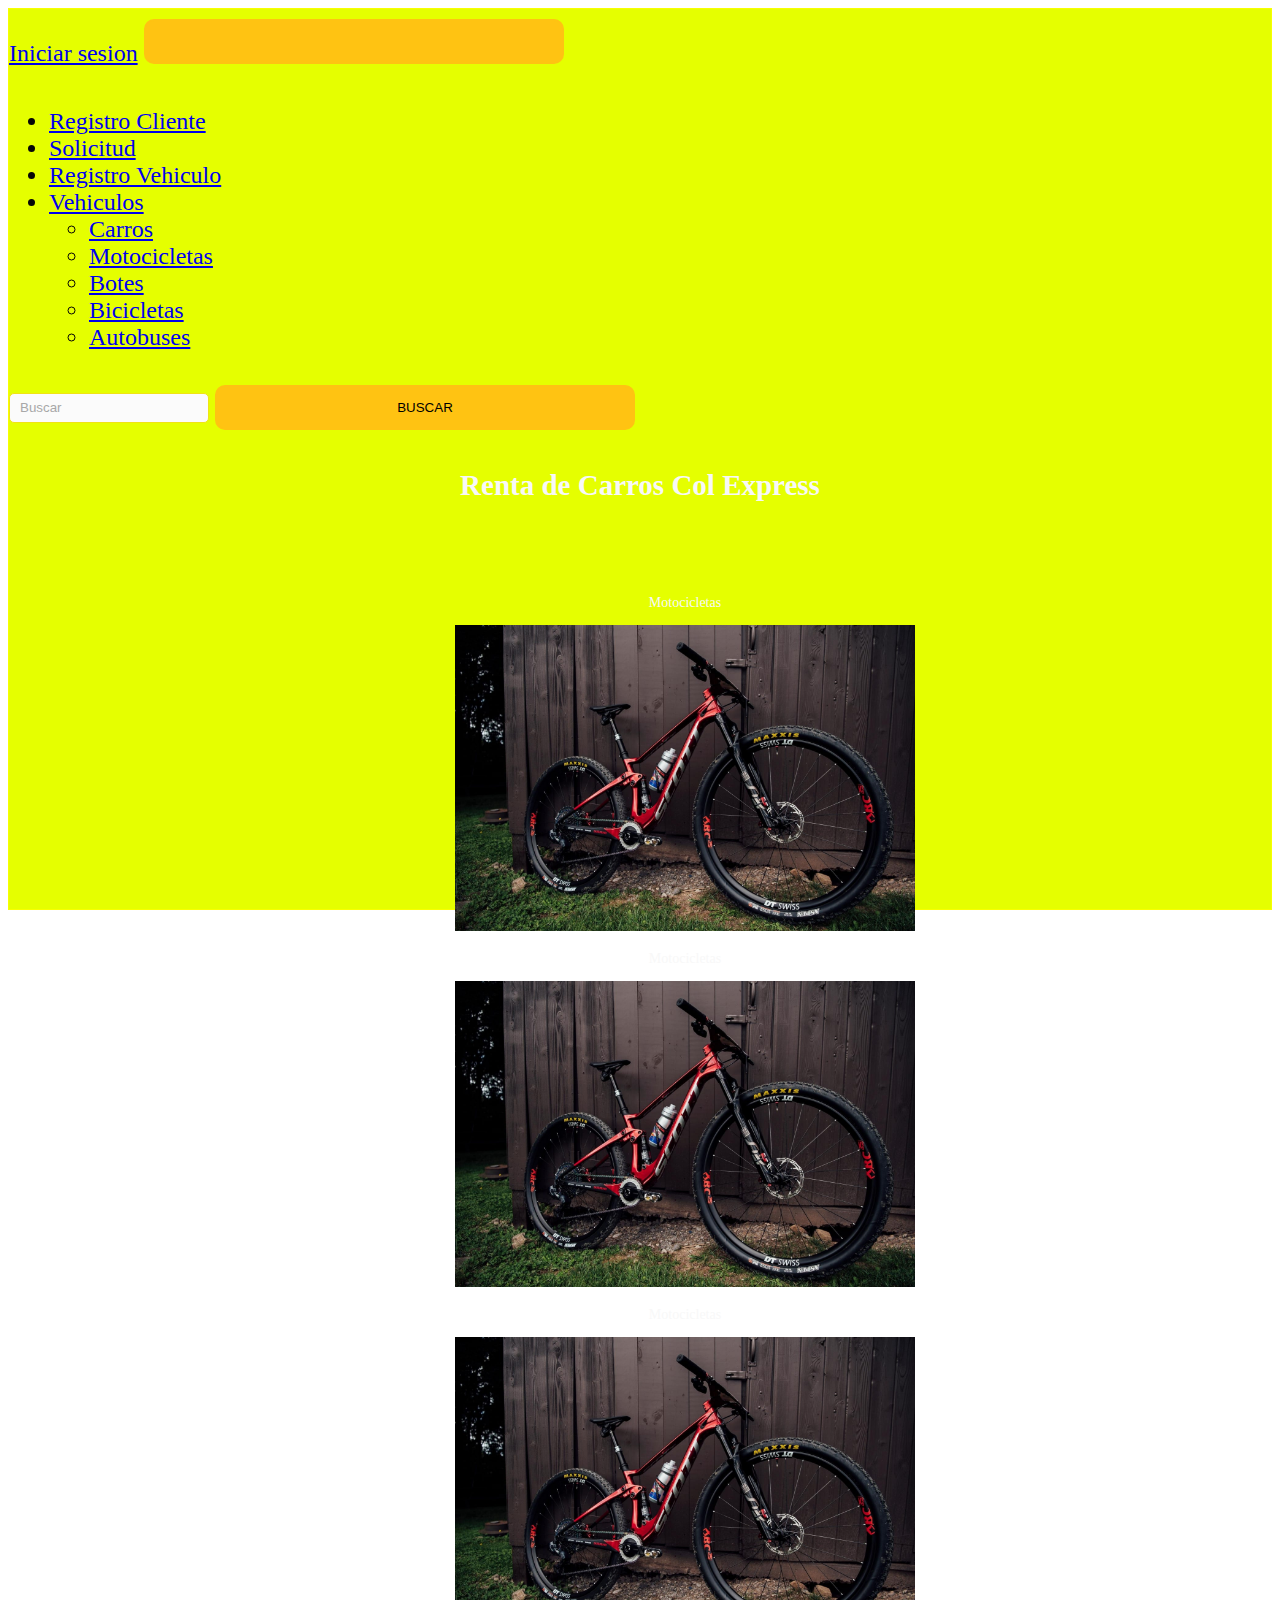
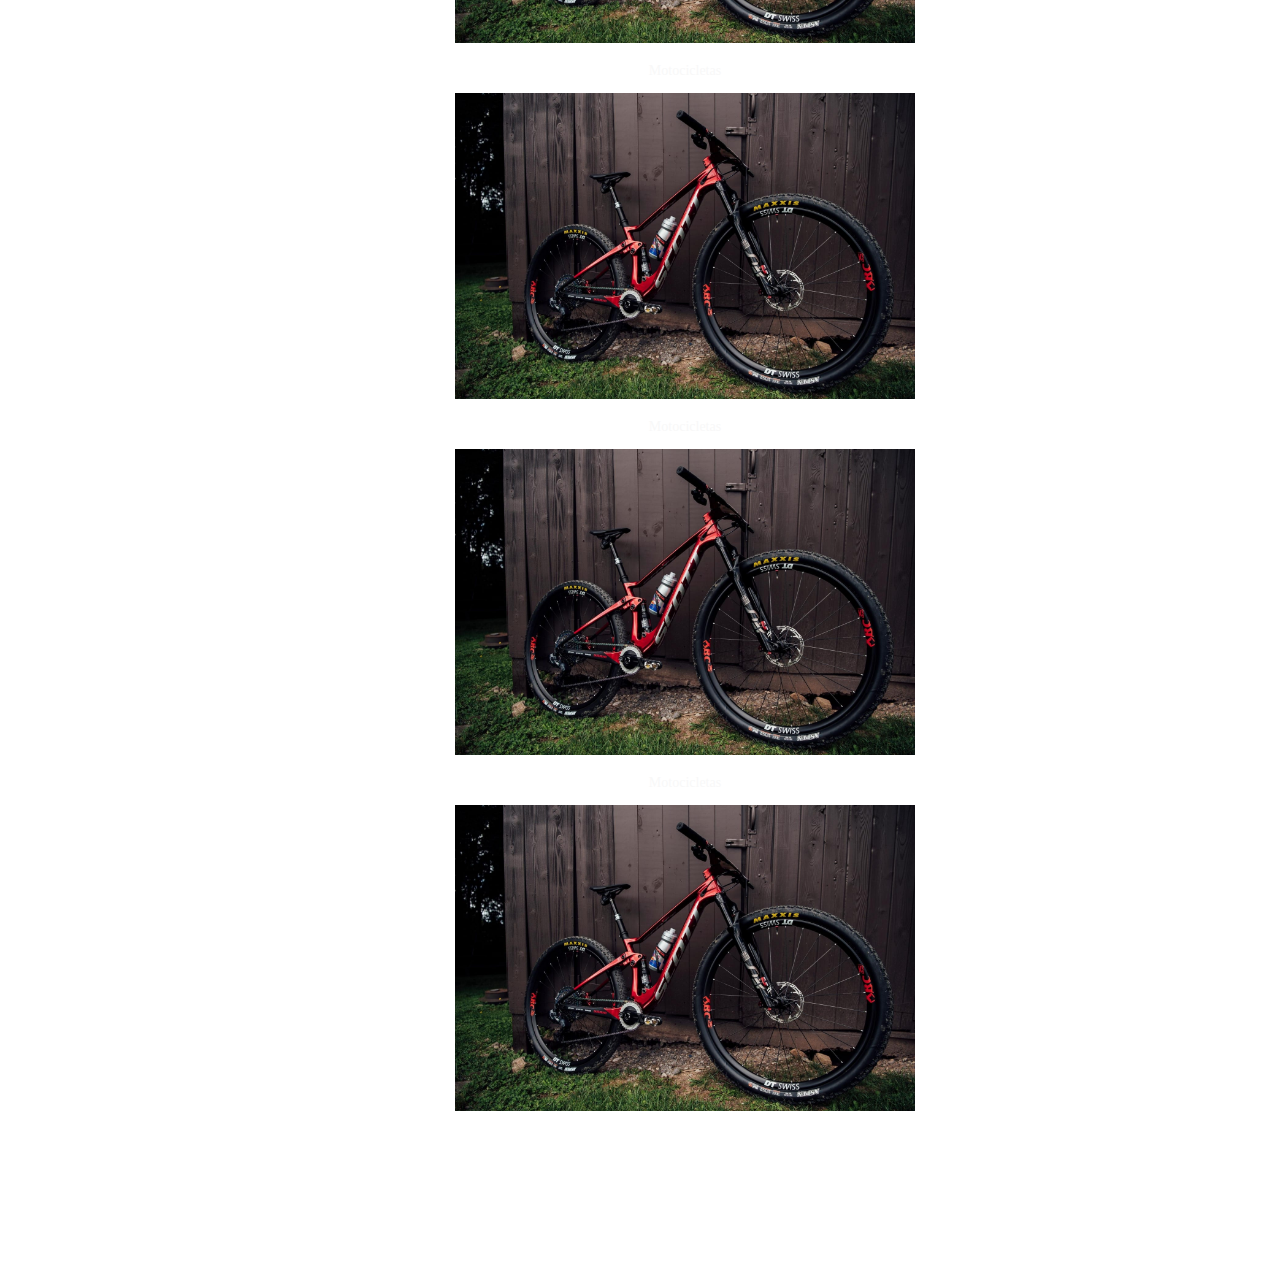
<file: Frontend_bootstrap/vista-bicis.html>
<!doctype html>
<html lang="en">
  <head>
    <!-- Required meta tags -->
    <meta charset="utf-8">
    <meta name="viewport" content="width=device-width, initial-scale=1">

    <!-- Bootstrap CSS -->
    <link href="https://cdn.jsdelivr.net/npm/bootstrap@5.1.3/dist/css/bootstrap.min.css" rel="stylesheet" integrity="sha384-1BmE4kWBq78iYhFldvKuhfTAU6auU8tT94WrHftjDbrCEXSU1oBoqyl2QvZ6jIW3" crossorigin="anonymous">
    <!--Made with love by Mutiullah Samim -->
   
<!--Bootsrap 4 CDN-->
<link rel="stylesheet" href="https://stackpath.bootstrapcdn.com/bootstrap/4.1.3/css/bootstrap.min.css" integrity="sha384-MCw98/SFnGE8fJT3GXwEOngsV7Zt27NXFoaoApmYm81iuXoPkFOJwJ8ERdknLPMO" crossorigin="anonymous">
   
    <!--Fontawesome CDN-->
<link rel="stylesheet" href="https://use.fontawesome.com/releases/v5.3.1/css/all.css" integrity="sha384-mzrmE5qonljUremFsqc01SB46JvROS7bZs3IO2EmfFsd15uHvIt+Y8vEf7N7fWAU" crossorigin="anonymous">

<!--Custom styles-->

    <title>Renta de Carros Col Express</title>
    <link href="../src/css/estilos.css" type="text/css" rel="stylesheet"/>
  </head>
  <nav class="navbar navbar-expand-lg navbar-light bg-light">
    <div class="container-fluid">
      <a class="navbar-brand" href="login.html">Iniciar sesion</a>
      <button class="navbar-toggler" type="button" data-bs-toggle="collapse" data-bs-target="#navbarSupportedContent" aria-controls="navbarSupportedContent" aria-expanded="false" aria-label="Toggle navigation">
        <span class="navbar-toggler-icon"></span>
      </button>
      <div class="collapse navbar-collapse" id="navbarSupportedContent">
        <ul class="navbar-nav me-auto mb-2 mb-lg-0">
          <li class="nav-item">
            <a class="nav-link active" aria-current="page" href="cliente.html">Registro Cliente</a>
          </li>
          <li class="nav-item">
            <a class="nav-link" href="Solicitud.html">Solicitud</a>
          </li>
          <li class="nav-item">
            <a class="nav-link active" aria-current="page" href="#">Registro Vehiculo</a>
          </li>
          <li class="nav-item dropdown">
            <a class="nav-link dropdown-toggle" href="registro-vehiculo.html" id="navbarDropdown" role="button" data-bs-toggle="dropdown" aria-expanded="false">
              Vehiculos
            </a>
            <ul class="dropdown-menu" aria-labelledby="navbarDropdown">
              <li><a class="dropdown-item" href="vista-carros.html">Carros</a></li>
              <li><a class="dropdown-item" href="vista-motos.html">Motocicletas</a></li>
              <li><a class="dropdown-item" href="vista-botes.html">Botes</a></li>
              <li><a class="dropdown-item" href="vista-bicis.html">Bicicletas</a></li>
              <li><a class="dropdown-item" href="vista-buses.html">Autobuses</a></li>
              
            </ul>
          </li>
         
        </ul>
        <form class="d-flex">
          <input class="form-control me-2" type="search" placeholder="Buscar" aria-label="Search">
          <button class="btn btn-outline-success" type="submit">Buscar</button>
        </form>
      </div>
    </div>
  </nav>
  <body>
      <div class="containerHome">
        
    
    <h1>Renta de Carros Col Express </h1>
    <div style="margin-top: -8%;" class="contact_form">
    <div class="contact_form">
      <div class="containerrow">		
        <div class="container-fluid bg-3 text-center">
          <div class="row">
            <div class="col-sm-5">
              <p>Motocicletas</p>
              <img src="img/bicis.jfif" class="img-responsive" style="width:100%" alt="Image" href="#">
            </div>
            <div class="col-sm-5">
              <p>Motocicletas</p>
              <img src="img/bicis.jfif" class="img-responsive" style="width:100%" alt="Image">
            </div>
            <div class="col-sm-5">
              <p>Motocicletas</p>
              <img src="img/bicis.jfif" class="img-responsive" style="width:100%" alt="Image">
            </div>
            <div class="col-sm-5">
              <p>Motocicletas</p>
              <img src="img/bicis.jfif" class="img-responsive" style="width:100%" alt="Image">
            </div>
            <div class="col-sm-5">
              <p>Motocicletas</p>
              <img src="img/bicis.jfif" class="img-responsive" style="width:100%" alt="Image">
            </div>
            <div class="col-sm-5">
              <p>Motocicletas</p>
              <img src="img/bicis.jfif" class="img-responsive" style="width:100%" alt="Image">
            </div>
            </div>
          </div>
          
        </div><br>
      </div>
    	<script type="text/javascript" src="../src/js/funciones_cliente.js"></script>

    <script src="https://cdn.jsdelivr.net/npm/bootstrap@5.1.3/dist/js/bootstrap.bundle.min.js" integrity="sha384-ka7Sk0Gln4gmtz2MlQnikT1wXgYsOg+OMhuP+IlRH9sENBO0LRn5q+8nbTov4+1p" crossorigin="anonymous"></script>
    </div>
  
  </body>
  <footer>

  </footer>
  </html>
</file>
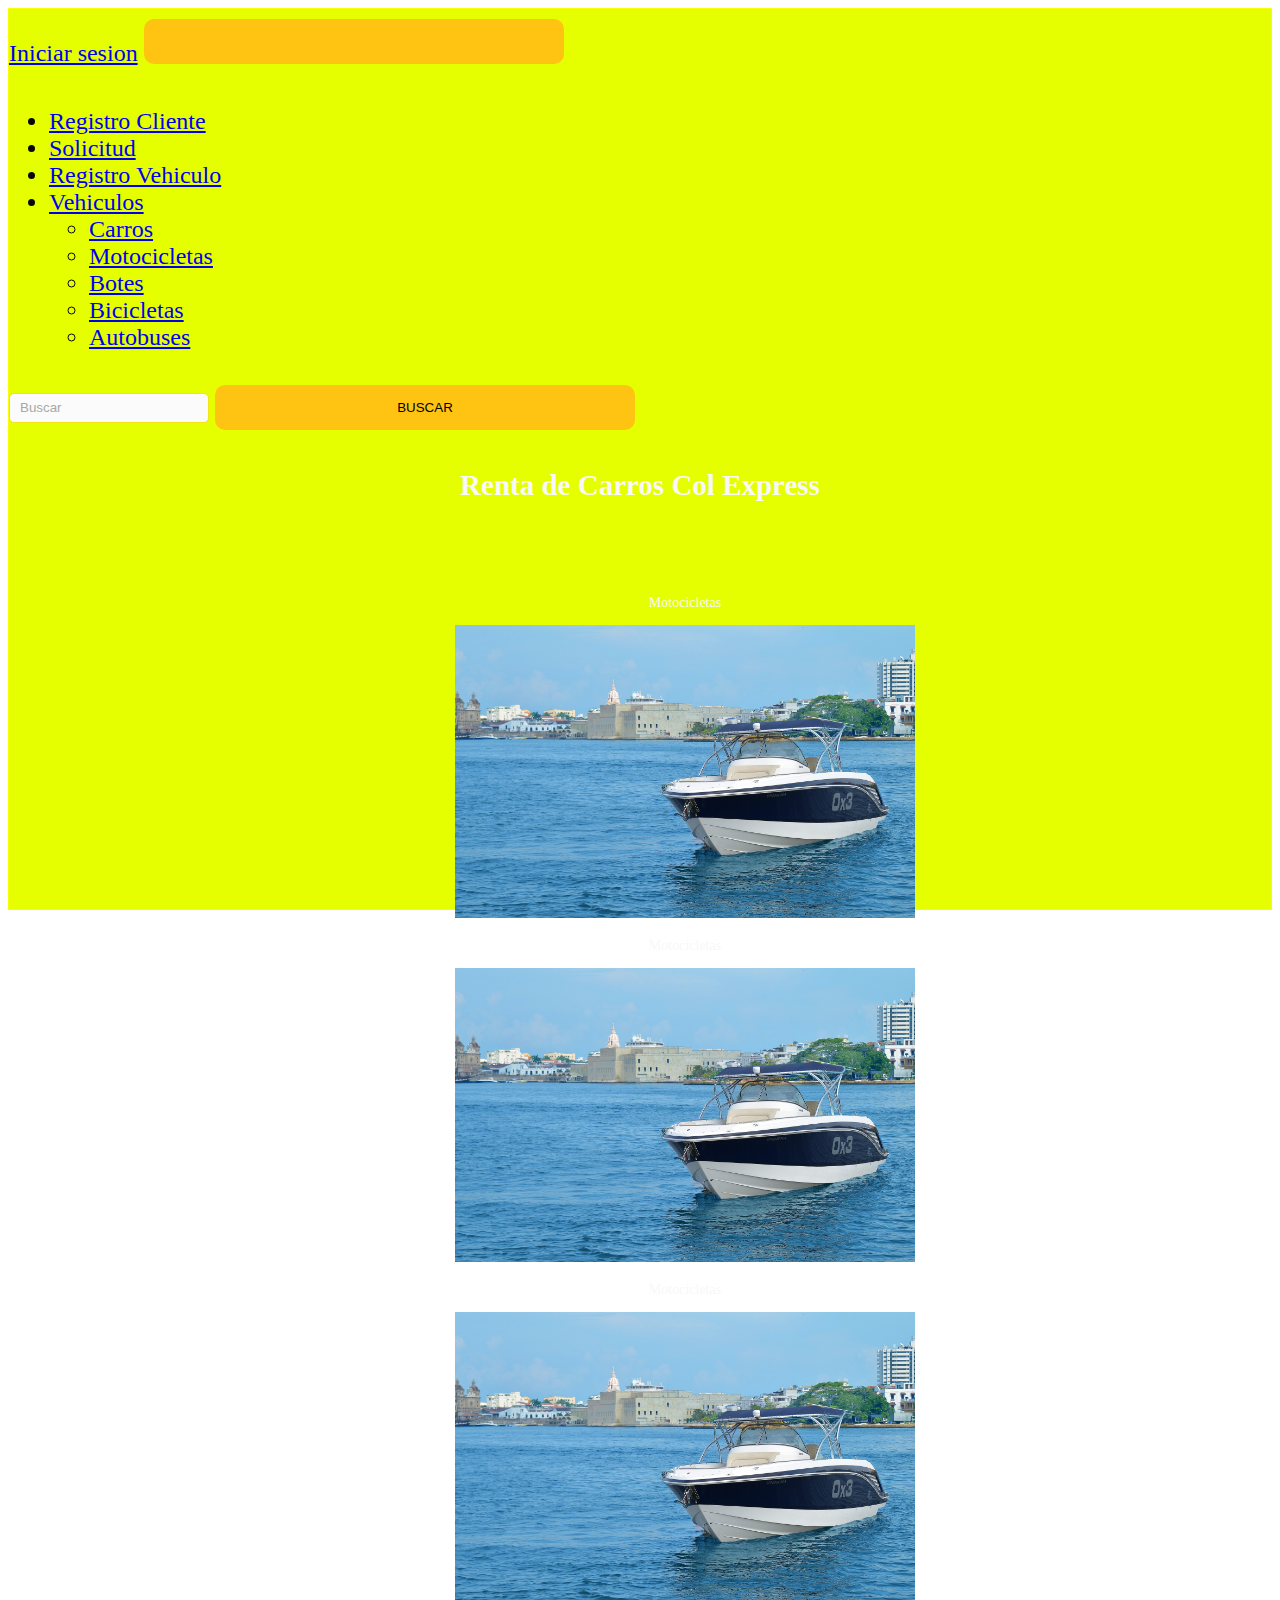
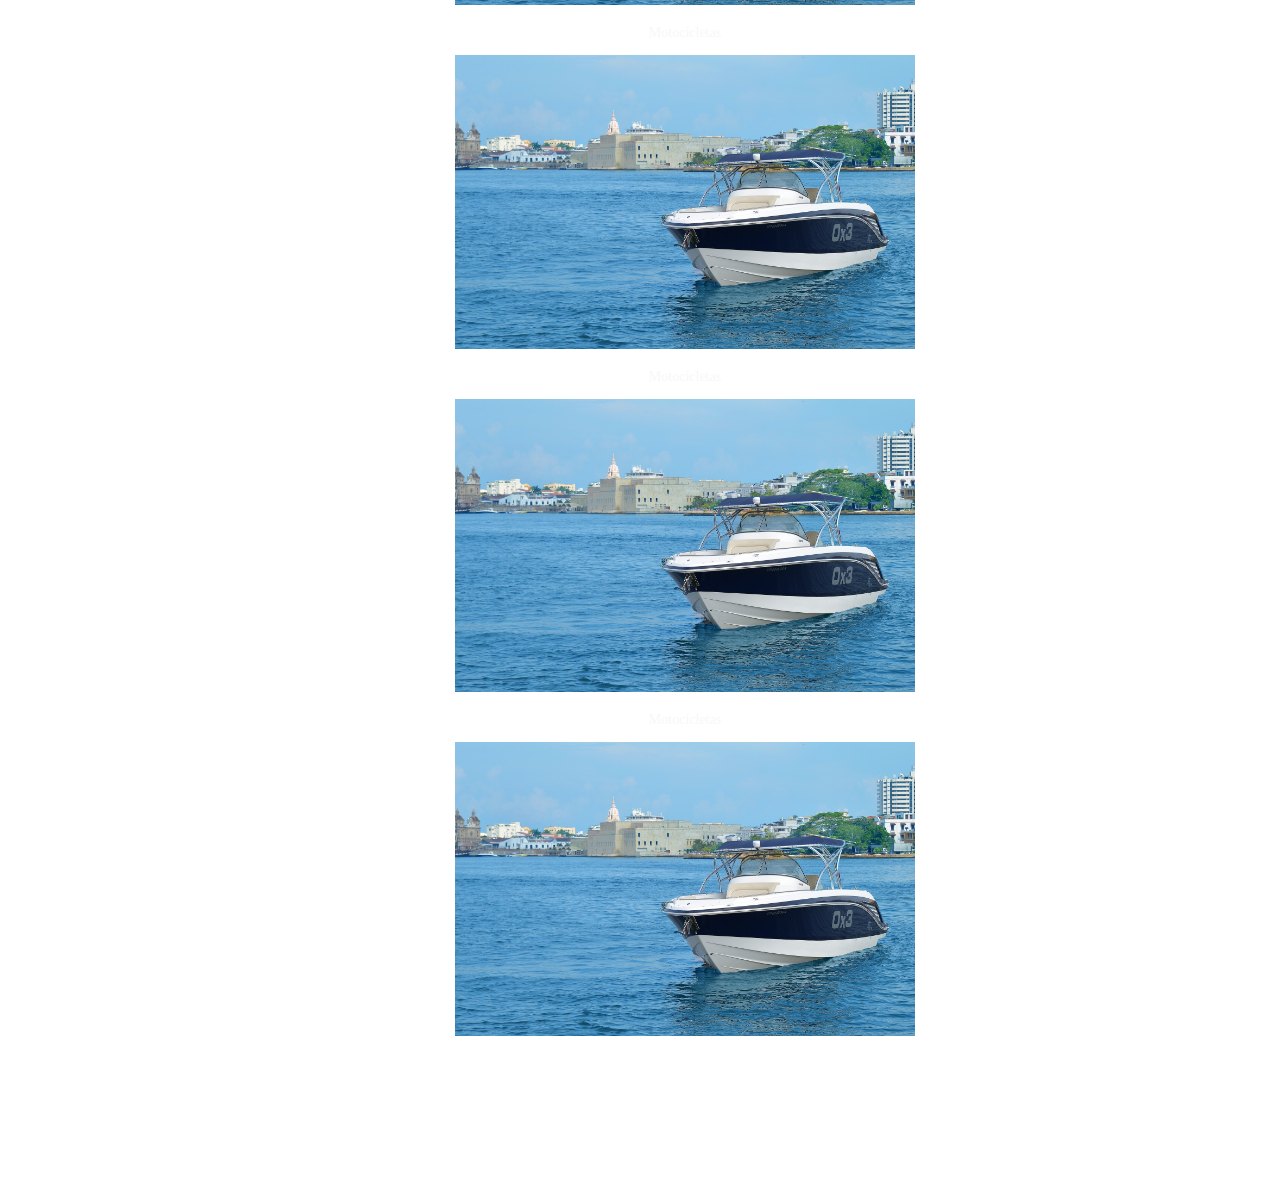
<file: Frontend_bootstrap/vista-botes.html>
<!doctype html>
<html lang="en">
  <head>
    <!-- Required meta tags -->
    <meta charset="utf-8">
    <meta name="viewport" content="width=device-width, initial-scale=1">

    <!-- Bootstrap CSS -->
    <link href="https://cdn.jsdelivr.net/npm/bootstrap@5.1.3/dist/css/bootstrap.min.css" rel="stylesheet" integrity="sha384-1BmE4kWBq78iYhFldvKuhfTAU6auU8tT94WrHftjDbrCEXSU1oBoqyl2QvZ6jIW3" crossorigin="anonymous">
    <!--Made with love by Mutiullah Samim -->
   
<!--Bootsrap 4 CDN-->
<link rel="stylesheet" href="https://stackpath.bootstrapcdn.com/bootstrap/4.1.3/css/bootstrap.min.css" integrity="sha384-MCw98/SFnGE8fJT3GXwEOngsV7Zt27NXFoaoApmYm81iuXoPkFOJwJ8ERdknLPMO" crossorigin="anonymous">
   
    <!--Fontawesome CDN-->
<link rel="stylesheet" href="https://use.fontawesome.com/releases/v5.3.1/css/all.css" integrity="sha384-mzrmE5qonljUremFsqc01SB46JvROS7bZs3IO2EmfFsd15uHvIt+Y8vEf7N7fWAU" crossorigin="anonymous">

<!--Custom styles-->

    <title>Renta de Carros Col Express</title>
    <link href="../src/css/estilos.css" type="text/css" rel="stylesheet"/>
  </head>
  <nav class="navbar navbar-expand-lg navbar-light bg-light">
    <div class="container-fluid">
      <a class="navbar-brand" href="login.html">Iniciar sesion</a>
      <button class="navbar-toggler" type="button" data-bs-toggle="collapse" data-bs-target="#navbarSupportedContent" aria-controls="navbarSupportedContent" aria-expanded="false" aria-label="Toggle navigation">
        <span class="navbar-toggler-icon"></span>
      </button>
      <div class="collapse navbar-collapse" id="navbarSupportedContent">
        <ul class="navbar-nav me-auto mb-2 mb-lg-0">
          <li class="nav-item">
            <a class="nav-link active" aria-current="page" href="cliente.html">Registro Cliente</a>
          </li>
          <li class="nav-item">
            <a class="nav-link" href="Solicitud.html">Solicitud</a>
          </li>
          <li class="nav-item">
            <a class="nav-link active" aria-current="page" href="#">Registro Vehiculo</a>
          </li>
          <li class="nav-item dropdown">
            <a class="nav-link dropdown-toggle" href="registro-vehiculo.html" id="navbarDropdown" role="button" data-bs-toggle="dropdown" aria-expanded="false">
              Vehiculos
            </a>
            <ul class="dropdown-menu" aria-labelledby="navbarDropdown">
              <li><a class="dropdown-item" href="vista-carros.html">Carros</a></li>
              <li><a class="dropdown-item" href="vista-motos.html">Motocicletas</a></li>
              <li><a class="dropdown-item" href="vista-botes.html">Botes</a></li>
              <li><a class="dropdown-item" href="vista-bicis.html">Bicicletas</a></li>
              <li><a class="dropdown-item" href="vista-buses.html">Autobuses</a></li>
              
            </ul>
          </li>
         
        </ul>
        <form class="d-flex">
          <input class="form-control me-2" type="search" placeholder="Buscar" aria-label="Search">
          <button class="btn btn-outline-success" type="submit">Buscar</button>
        </form>
      </div>
    </div>
  </nav>
  <body>
      <div class="containerHome">
        
    
    <h1>Renta de Carros Col Express </h1>
    <div style="margin-top: -8%;" class="contact_form">
    <div class="contact_form">
      <div class="containerrow">		
        <div class="container-fluid bg-3 text-center">
          <div class="row">
            <div class="col-sm-5">
              <p>Motocicletas</p>
              <img src="img/botes.jpg" class="img-responsive" style="width:100%" alt="Image" href="#">
            </div>
            <div class="col-sm-5">
              <p>Motocicletas</p>
              <img src="img/botes.jpg" class="img-responsive" style="width:100%" alt="Image">
            </div>
            <div class="col-sm-5">
              <p>Motocicletas</p>
              <img src="img/botes.jpg" class="img-responsive" style="width:100%" alt="Image">
            </div>
            <div class="col-sm-5">
              <p>Motocicletas</p>
              <img src="img/botes.jpg" class="img-responsive" style="width:100%" alt="Image">
            </div>
            <div class="col-sm-5">
              <p>Motocicletas</p>
              <img src="img/botes.jpg" class="img-responsive" style="width:100%" alt="Image">
            </div>
            <div class="col-sm-5">
              <p>Motocicletas</p>
              <img src="img/botes.jpg" class="img-responsive" style="width:100%" alt="Image">
            </div>
            </div>
          </div>
          
        </div><br>
      </div>
    	<script type="text/javascript" src="../src/js/funciones_cliente.js"></script>

    <script src="https://cdn.jsdelivr.net/npm/bootstrap@5.1.3/dist/js/bootstrap.bundle.min.js" integrity="sha384-ka7Sk0Gln4gmtz2MlQnikT1wXgYsOg+OMhuP+IlRH9sENBO0LRn5q+8nbTov4+1p" crossorigin="anonymous"></script>
    </div>
  
  </body>
  <footer>

  </footer>
  </html>
</file>
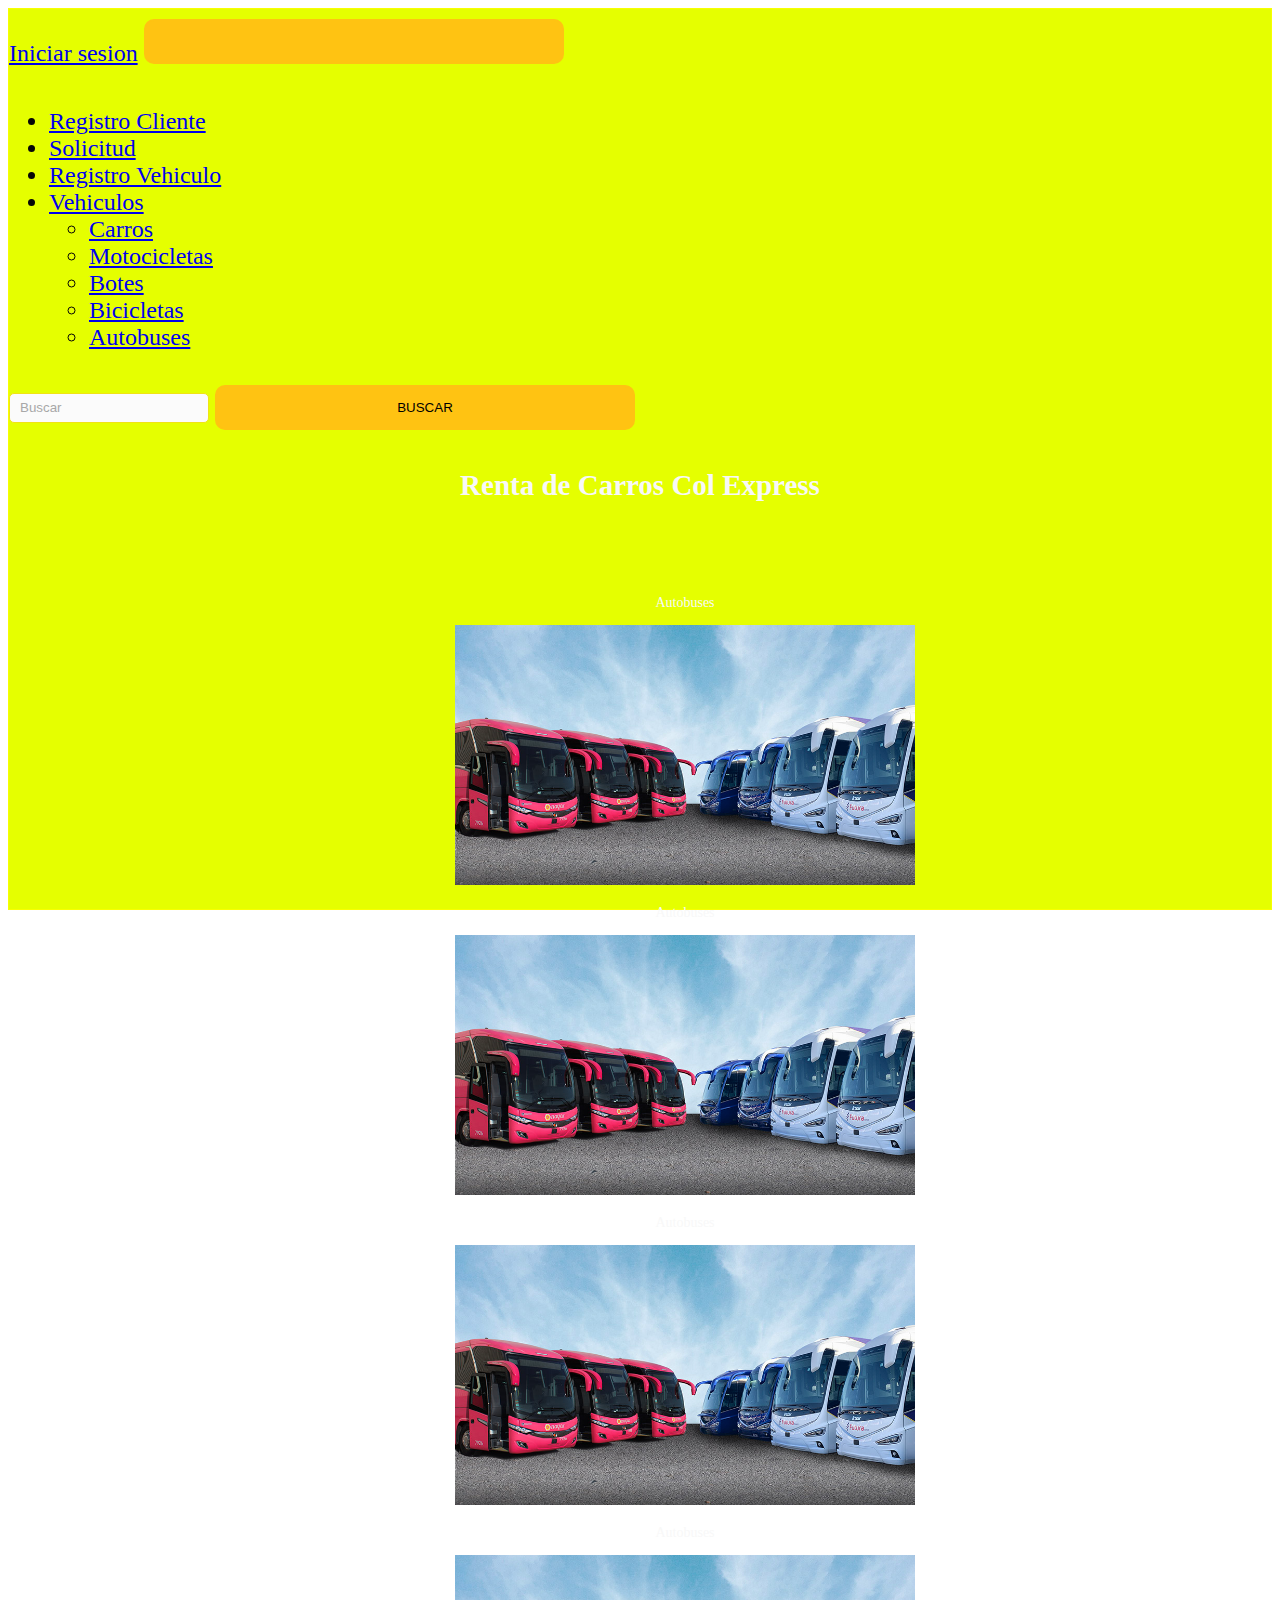
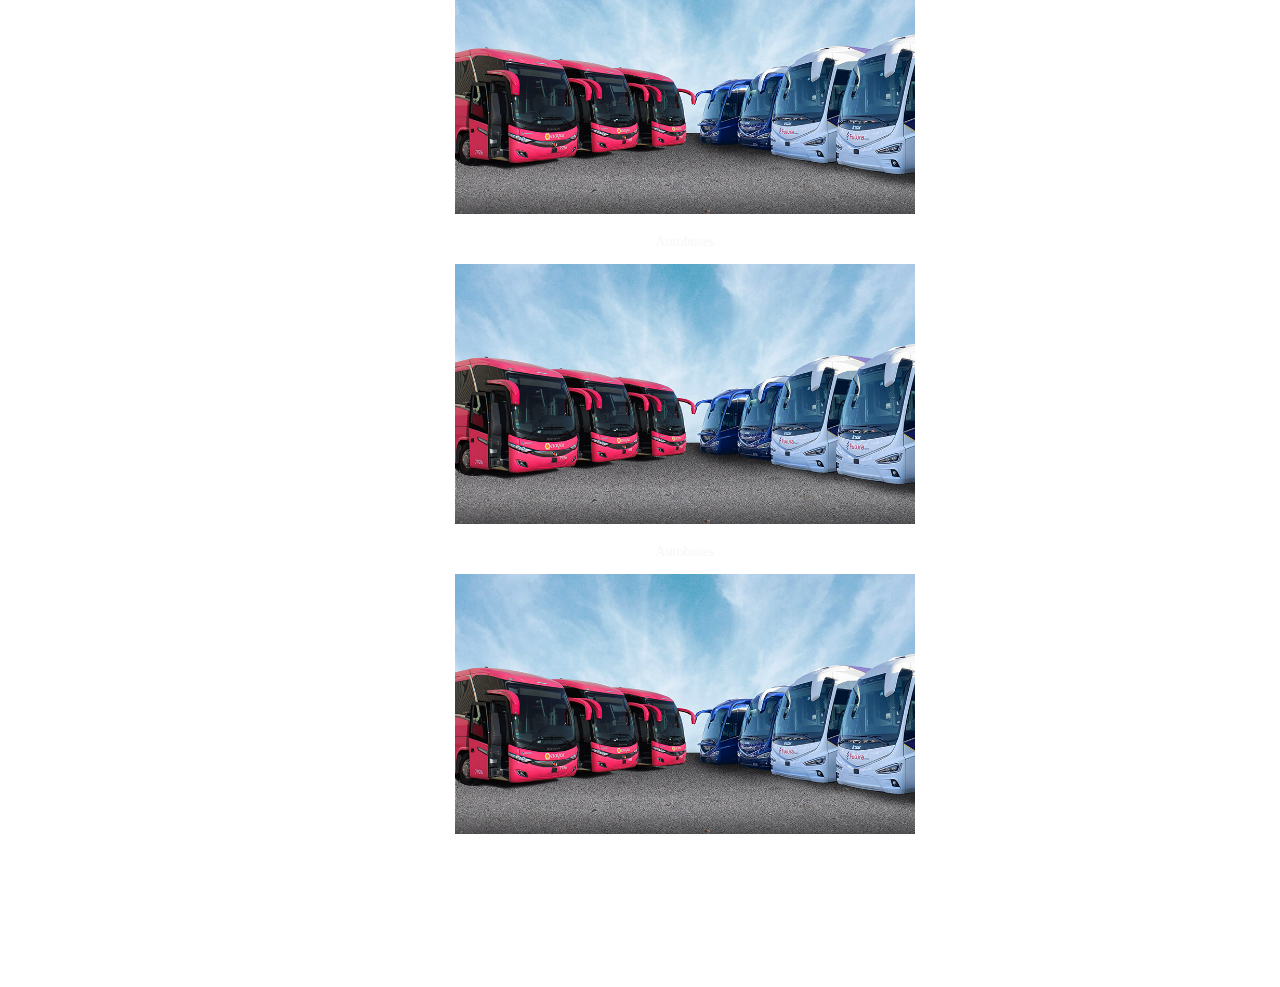
<file: Frontend_bootstrap/vista-buses.html>
<!doctype html>
<html lang="en">
  <head>
    <!-- Required meta tags -->
    <meta charset="utf-8">
    <meta name="viewport" content="width=device-width, initial-scale=1">

    <!-- Bootstrap CSS -->
    <link href="https://cdn.jsdelivr.net/npm/bootstrap@5.1.3/dist/css/bootstrap.min.css" rel="stylesheet" integrity="sha384-1BmE4kWBq78iYhFldvKuhfTAU6auU8tT94WrHftjDbrCEXSU1oBoqyl2QvZ6jIW3" crossorigin="anonymous">
    <!--Made with love by Mutiullah Samim -->
   
<!--Bootsrap 4 CDN-->
<link rel="stylesheet" href="https://stackpath.bootstrapcdn.com/bootstrap/4.1.3/css/bootstrap.min.css" integrity="sha384-MCw98/SFnGE8fJT3GXwEOngsV7Zt27NXFoaoApmYm81iuXoPkFOJwJ8ERdknLPMO" crossorigin="anonymous">
   
    <!--Fontawesome CDN-->
<link rel="stylesheet" href="https://use.fontawesome.com/releases/v5.3.1/css/all.css" integrity="sha384-mzrmE5qonljUremFsqc01SB46JvROS7bZs3IO2EmfFsd15uHvIt+Y8vEf7N7fWAU" crossorigin="anonymous">

<!--Custom styles-->

    <title>Renta de Carros Col Express</title>
    <link href="../src/css/estilos.css" type="text/css" rel="stylesheet"/>
  </head>
  <nav class="navbar navbar-expand-lg navbar-light bg-light">
    <div class="container-fluid">
      <a class="navbar-brand" href="login.html">Iniciar sesion</a>
      <button class="navbar-toggler" type="button" data-bs-toggle="collapse" data-bs-target="#navbarSupportedContent" aria-controls="navbarSupportedContent" aria-expanded="false" aria-label="Toggle navigation">
        <span class="navbar-toggler-icon"></span>
      </button>
      <div class="collapse navbar-collapse" id="navbarSupportedContent">
        <ul class="navbar-nav me-auto mb-2 mb-lg-0">
          <li class="nav-item">
            <a class="nav-link active" aria-current="page" href="cliente.html">Registro Cliente</a>
          </li>
          <li class="nav-item">
            <a class="nav-link" href="Solicitud.html">Solicitud</a>
          </li>
          <li class="nav-item">
            <a class="nav-link active" aria-current="page" href="registro-vehiculo.html">Registro Vehiculo</a>
          </li>
          <li class="nav-item dropdown">
            <a class="nav-link dropdown-toggle" href="#" id="navbarDropdown" role="button" data-bs-toggle="dropdown" aria-expanded="false">
              Vehiculos
            </a>
            <ul class="dropdown-menu" aria-labelledby="navbarDropdown">
              <li><a class="dropdown-item" href="vista-carros.html">Carros</a></li>
              <li><a class="dropdown-item" href="vista-motos.html">Motocicletas</a></li>
              <li><a class="dropdown-item" href="vista-botes.html">Botes</a></li>
              <li><a class="dropdown-item" href="vista-bicis.html">Bicicletas</a></li>
              <li><a class="dropdown-item" href="vista-buses.html">Autobuses</a></li>
              
            </ul>
          </li>
         
        </ul>
        <form class="d-flex">
          <input class="form-control me-2" type="search" placeholder="Buscar" aria-label="Search">
          <button class="btn btn-outline-success" type="submit">Buscar</button>
        </form>
      </div>
    </div>
  </nav>
  <body>
      <div class="containerHome">
        
    
    <h1>Renta de Carros Col Express </h1>
    <div style="margin-top: -8%;" class="contact_form">
    <div class="contact_form">
      <div class="containerrow">		
        <div class="container-fluid bg-3 text-center">
          <div class="row">
            <div class="col-sm-5">
              <p>Autobuses</p>
              <img src="img/autobuses.jpg" class="img-responsive" style="width:100%" alt="Image" href="#">
            </div>
            <div class="col-sm-5">
              <p>Autobuses</p>
              <img src="img/autobuses.jpg" class="img-responsive" style="width:100%" alt="Image">
            </div>
            <div class="col-sm-5">
              <p>Autobuses</p>
              <img src="img/autobuses.jpg" class="img-responsive" style="width:100%" alt="Image">
            </div>
            <div class="col-sm-5">
              <p>Autobuses</p>
              <img src="img/autobuses.jpg" class="img-responsive" style="width:100%" alt="Image">
            </div>
            <div class="col-sm-5">
              <p>Autobuses</p>
              <img src="img/autobuses.jpg" class="img-responsive" style="width:100%" alt="Image">
            </div>
            <div class="col-sm-5">
              <p>Autobuses</p>
              <img src="img/autobuses.jpg" class="img-responsive" style="width:100%" alt="Image">
            </div>
            </div>
          </div>
          
        </div><br>
      </div>
    	<script type="text/javascript" src="../src/js/funciones_cliente.js"></script>

    <script src="https://cdn.jsdelivr.net/npm/bootstrap@5.1.3/dist/js/bootstrap.bundle.min.js" integrity="sha384-ka7Sk0Gln4gmtz2MlQnikT1wXgYsOg+OMhuP+IlRH9sENBO0LRn5q+8nbTov4+1p" crossorigin="anonymous"></script>
    </div>
  
  </body>
  <footer>

  </footer>
  </html>
</file>
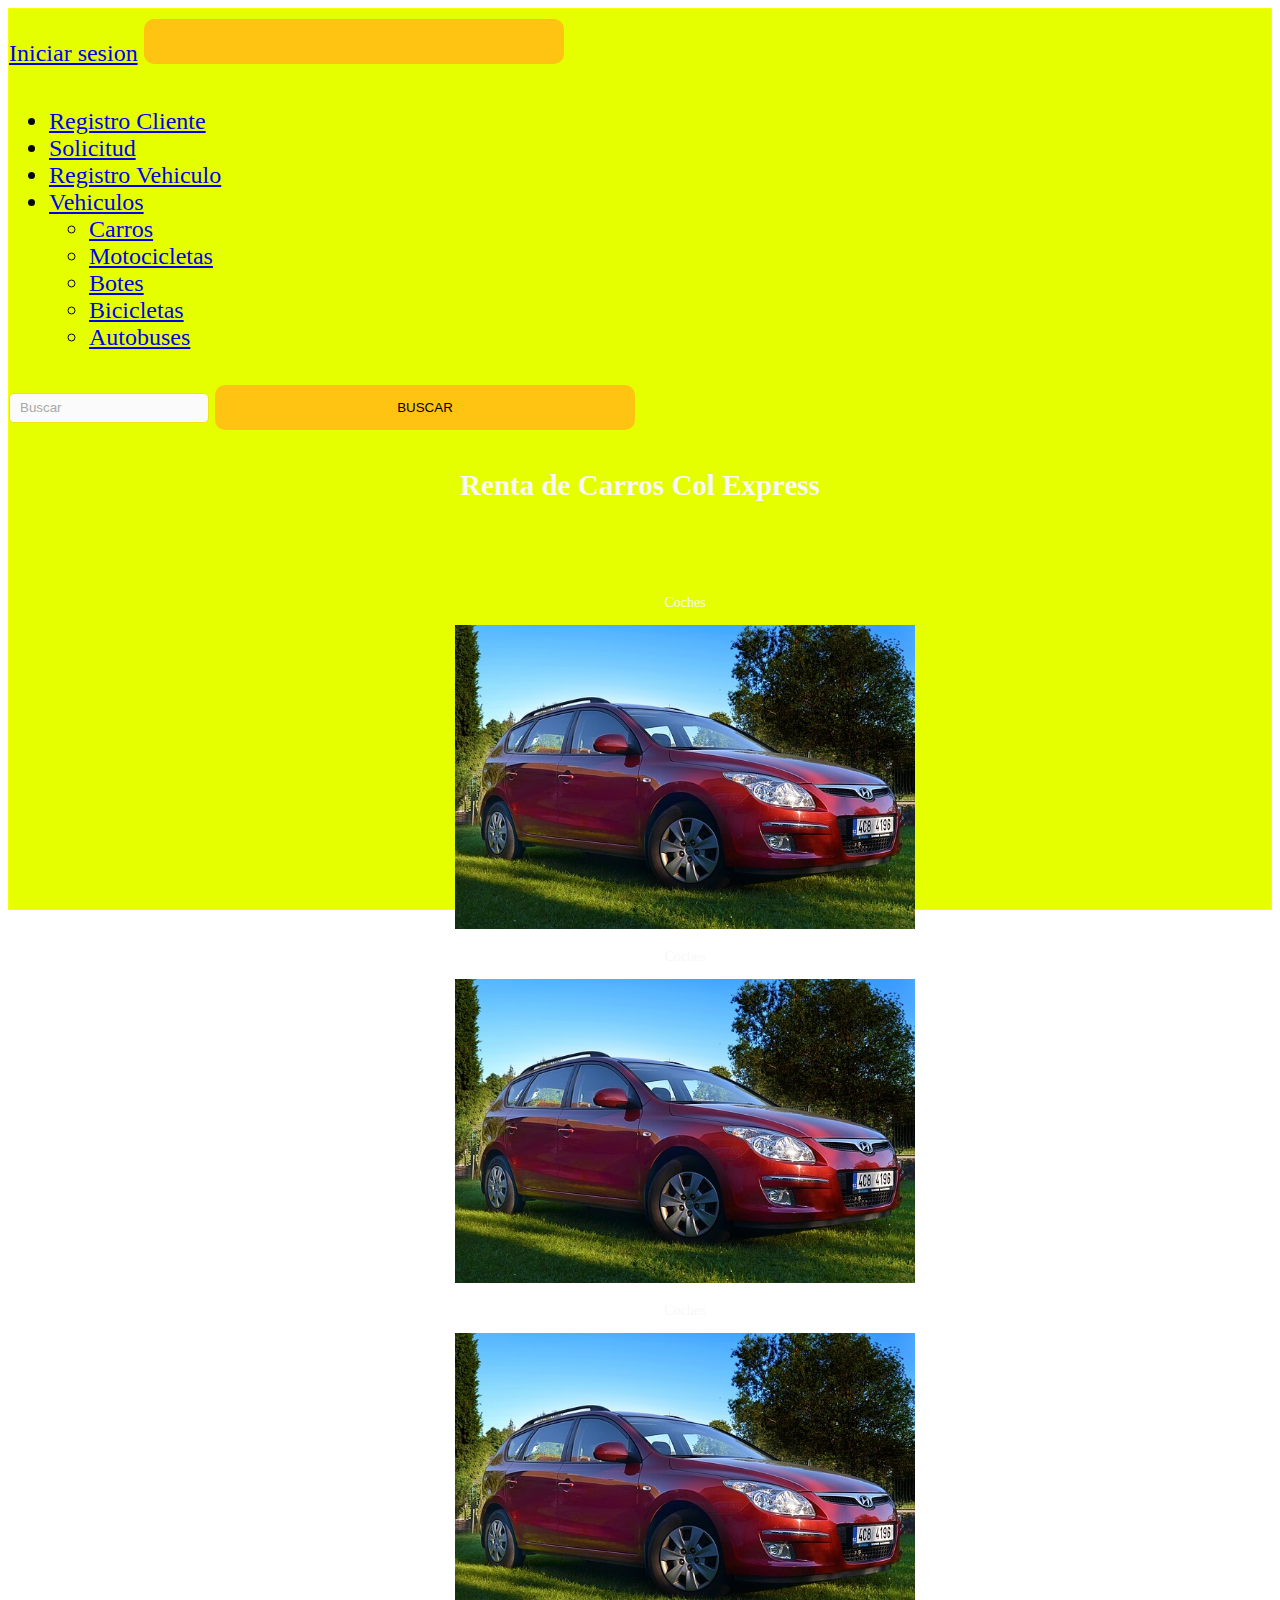
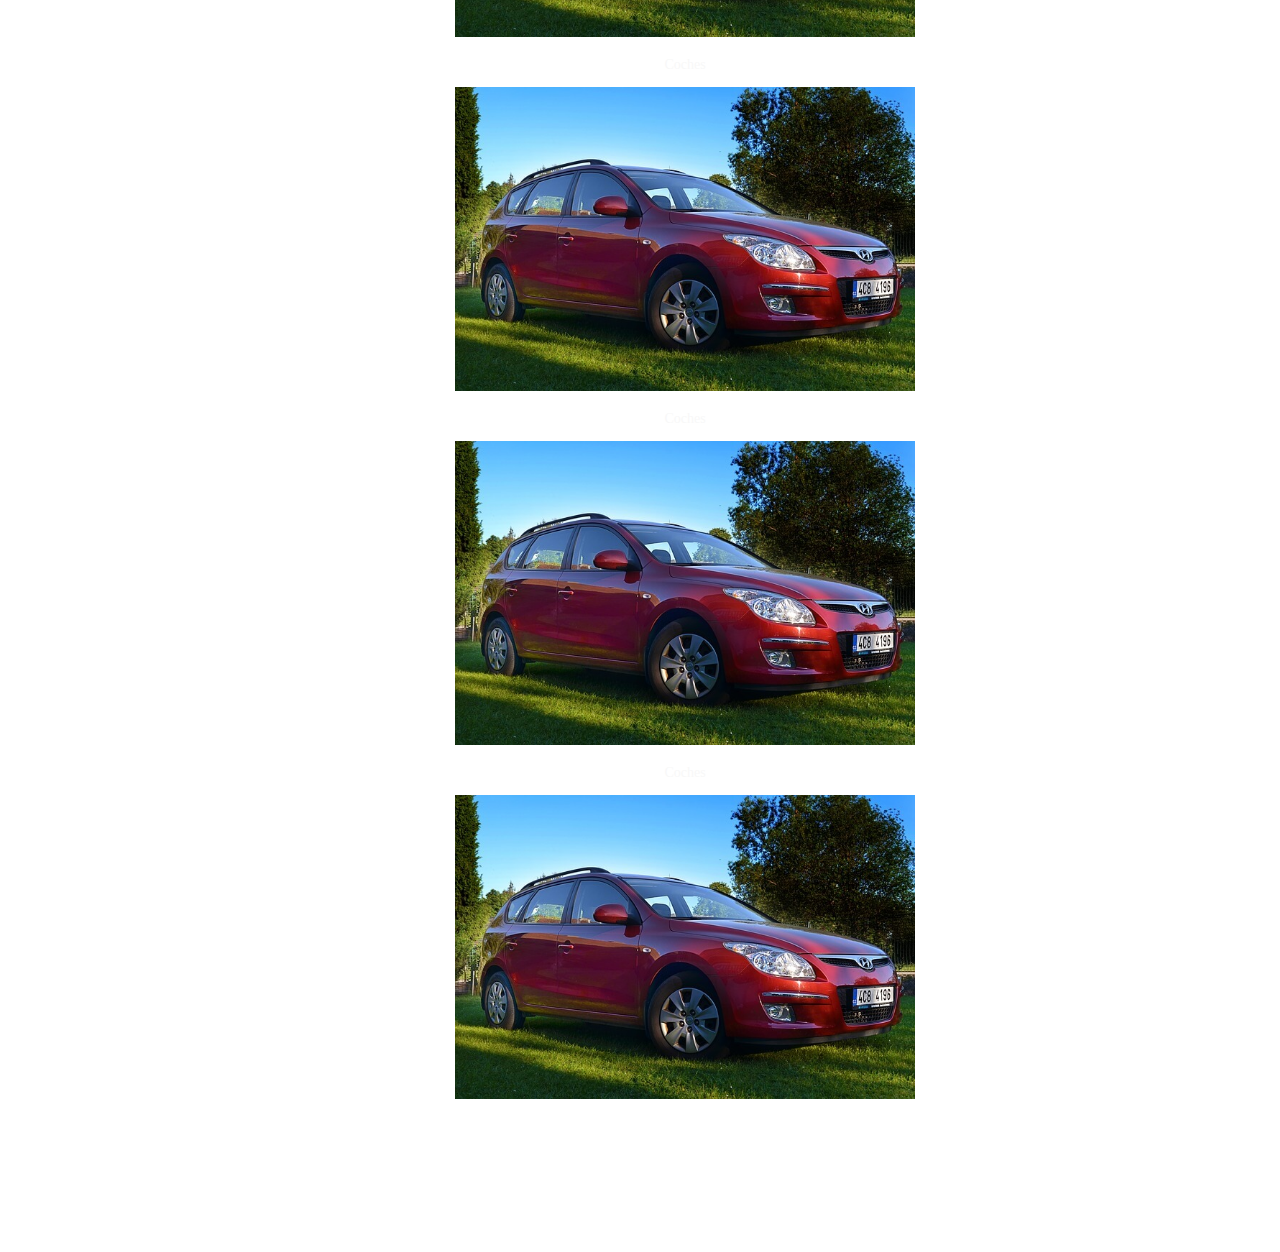
<file: Frontend_bootstrap/vista-carros.html>
<!doctype html>
<html lang="en">
  <head>
    <!-- Required meta tags -->
    <meta charset="utf-8">
    <meta name="viewport" content="width=device-width, initial-scale=1">

    <!-- Bootstrap CSS -->
    <link href="https://cdn.jsdelivr.net/npm/bootstrap@5.1.3/dist/css/bootstrap.min.css" rel="stylesheet" integrity="sha384-1BmE4kWBq78iYhFldvKuhfTAU6auU8tT94WrHftjDbrCEXSU1oBoqyl2QvZ6jIW3" crossorigin="anonymous">
    <!--Made with love by Mutiullah Samim -->
   
<!--Bootsrap 4 CDN-->
<link rel="stylesheet" href="https://stackpath.bootstrapcdn.com/bootstrap/4.1.3/css/bootstrap.min.css" integrity="sha384-MCw98/SFnGE8fJT3GXwEOngsV7Zt27NXFoaoApmYm81iuXoPkFOJwJ8ERdknLPMO" crossorigin="anonymous">
   
    <!--Fontawesome CDN-->
<link rel="stylesheet" href="https://use.fontawesome.com/releases/v5.3.1/css/all.css" integrity="sha384-mzrmE5qonljUremFsqc01SB46JvROS7bZs3IO2EmfFsd15uHvIt+Y8vEf7N7fWAU" crossorigin="anonymous">

<!--Custom styles-->

    <title>Renta de Carros Col Express</title>
    <link href="../src/css/estilos.css" type="text/css" rel="stylesheet"/>
  </head>
  <nav class="navbar navbar-expand-lg navbar-light bg-light">
    <div class="container-fluid">
      <a class="navbar-brand" href="login.html">Iniciar sesion</a>
      <button class="navbar-toggler" type="button" data-bs-toggle="collapse" data-bs-target="#navbarSupportedContent" aria-controls="navbarSupportedContent" aria-expanded="false" aria-label="Toggle navigation">
        <span class="navbar-toggler-icon"></span>
      </button>
      <div class="collapse navbar-collapse" id="navbarSupportedContent">
        <ul class="navbar-nav me-auto mb-2 mb-lg-0">
          <li class="nav-item">
            <a class="nav-link active" aria-current="page" href="cliente.html">Registro Cliente</a>
          </li>
          <li class="nav-item">
            <a class="nav-link" href="Solicitud.html">Solicitud</a>
          </li>
          <li class="nav-item">
            <a class="nav-link active" aria-current="page" href="registro-vehiculo.html">Registro Vehiculo</a>
          </li>
          <li class="nav-item dropdown">
            <a class="nav-link dropdown-toggle" href="#" id="navbarDropdown" role="button" data-bs-toggle="dropdown" aria-expanded="false">
              Vehiculos
            </a>
            <ul class="dropdown-menu" aria-labelledby="navbarDropdown">
              <li><a class="dropdown-item" href="vista-carros.html">Carros</a></li>
              <li><a class="dropdown-item" href="vista-motos.html">Motocicletas</a></li>
              <li><a class="dropdown-item" href="vista-botes.html">Botes</a></li>
              <li><a class="dropdown-item" href="vista-bicis.html">Bicicletas</a></li>
              <li><a class="dropdown-item" href="vista-buses.html">Autobuses</a></li>
              
            </ul>
          </li>
         
        </ul>
        <form class="d-flex">
          <input class="form-control me-2" type="search" placeholder="Buscar" aria-label="Search">
          <button class="btn btn-outline-success" type="submit">Buscar</button>
        </form>
      </div>
    </div>
  </nav>
  <body>
      <div class="containerHome">
        
    
    <h1>Renta de Carros Col Express </h1>
    <div style="margin-top: -8%;" class="contact_form">
    <div class="contact_form">
      <div class="containerrow">		
        <div class="container-fluid bg-3 text-center">
          <div class="row">
            <div class="col-sm-5">
              <p>Coches</p>
              <img src="img/coche-rojo.jpg" class="img-responsive" style="width:100%" alt="Image" href="#">
            </div>
            <div class="col-sm-5">
              <p>Coches</p>
              <img src="img/coche-rojo.jpg" class="img-responsive" style="width:100%" alt="Image">
            </div>
            <div class="col-sm-5">
              <p>Coches</p>
              <img src="img/coche-rojo.jpg" class="img-responsive" style="width:100%" alt="Image">
            </div>
            <div class="col-sm-5">
              <p>Coches</p>
              <img src="img/coche-rojo.jpg" class="img-responsive" style="width:100%" alt="Image">
            </div>
            <div class="col-sm-5">
              <p>Coches</p>
              <img src="img/coche-rojo.jpg" class="img-responsive" style="width:100%" alt="Image">
            </div>
            <div class="col-sm-5">
              <p>Coches</p>
              <img src="img/coche-rojo.jpg" class="img-responsive" style="width:100%" alt="Image">
            </div>
            </div>
          </div>
          
        </div><br>
      </div>
    	<script type="text/javascript" src="../src/js/funciones_cliente.js"></script>

    <script src="https://cdn.jsdelivr.net/npm/bootstrap@5.1.3/dist/js/bootstrap.bundle.min.js" integrity="sha384-ka7Sk0Gln4gmtz2MlQnikT1wXgYsOg+OMhuP+IlRH9sENBO0LRn5q+8nbTov4+1p" crossorigin="anonymous"></script>
    </div>
  
  </body>
  <footer>

  </footer>
  </html>
</file>
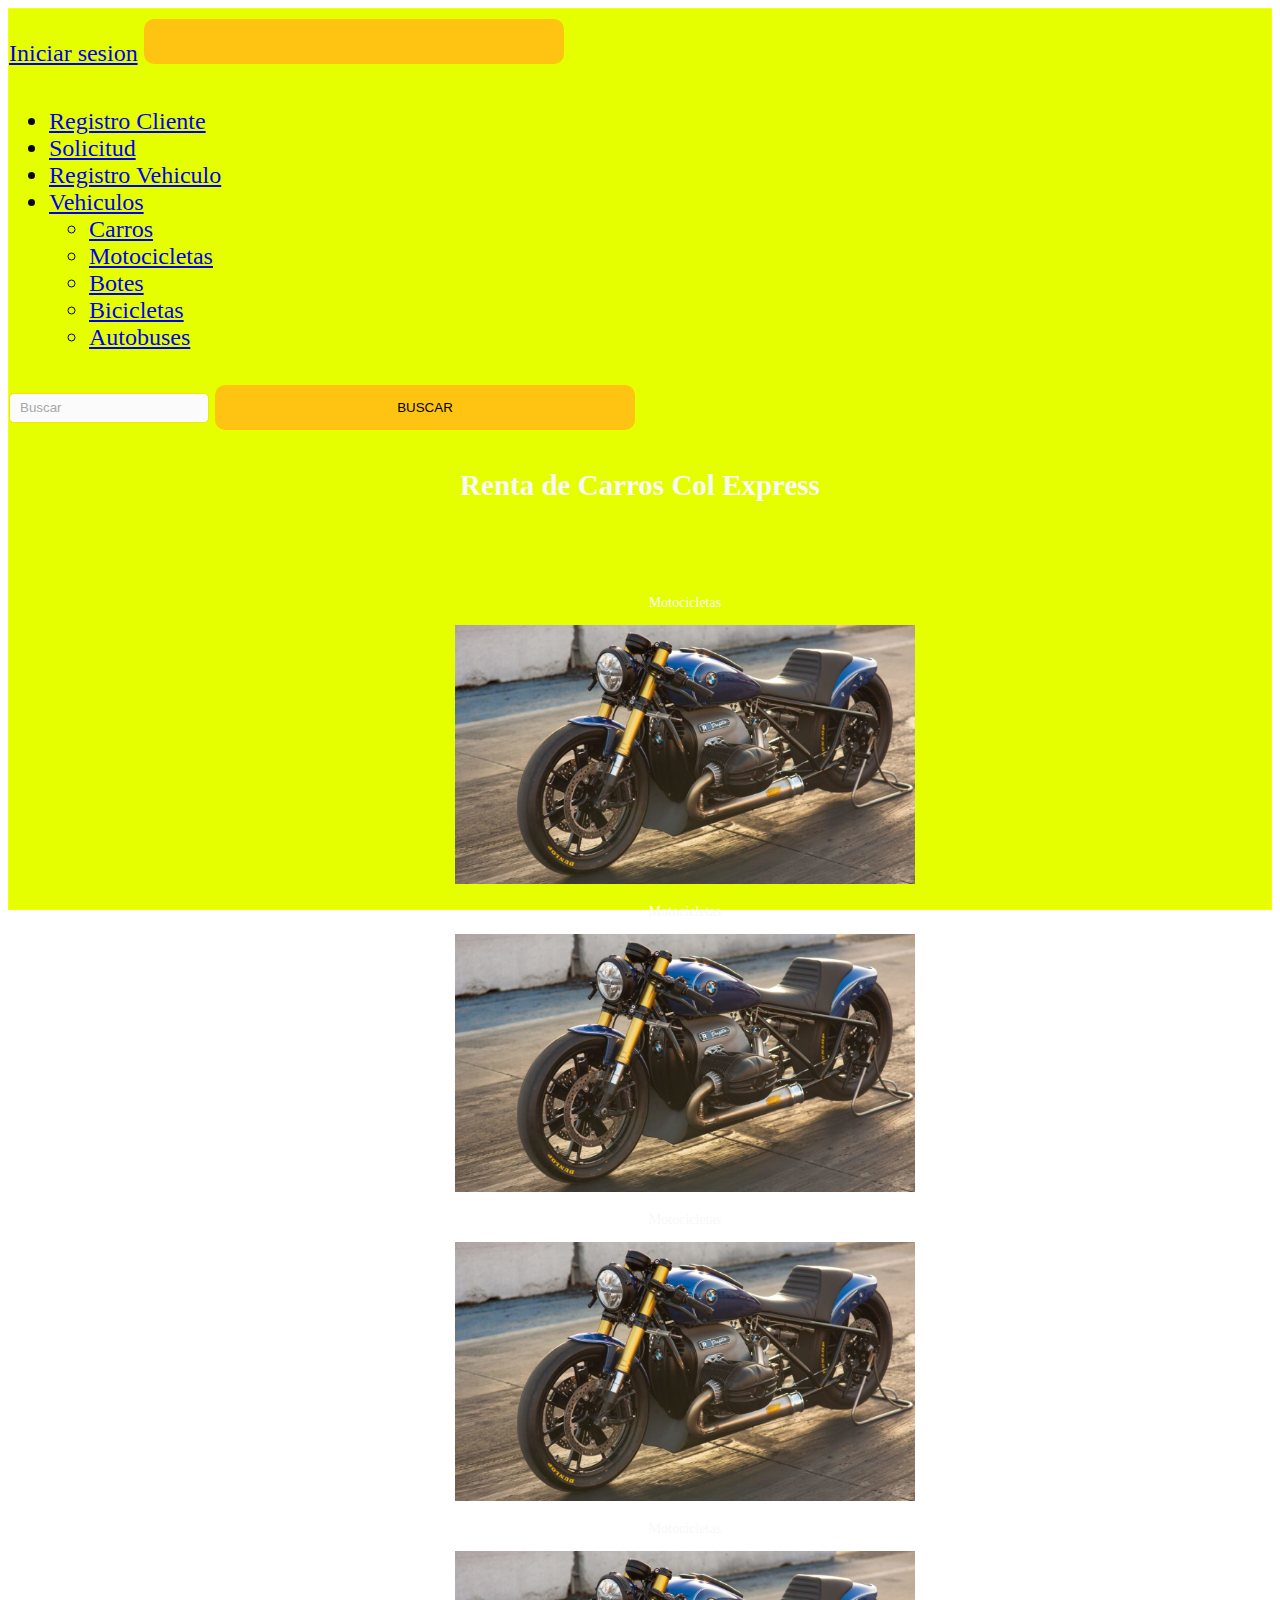
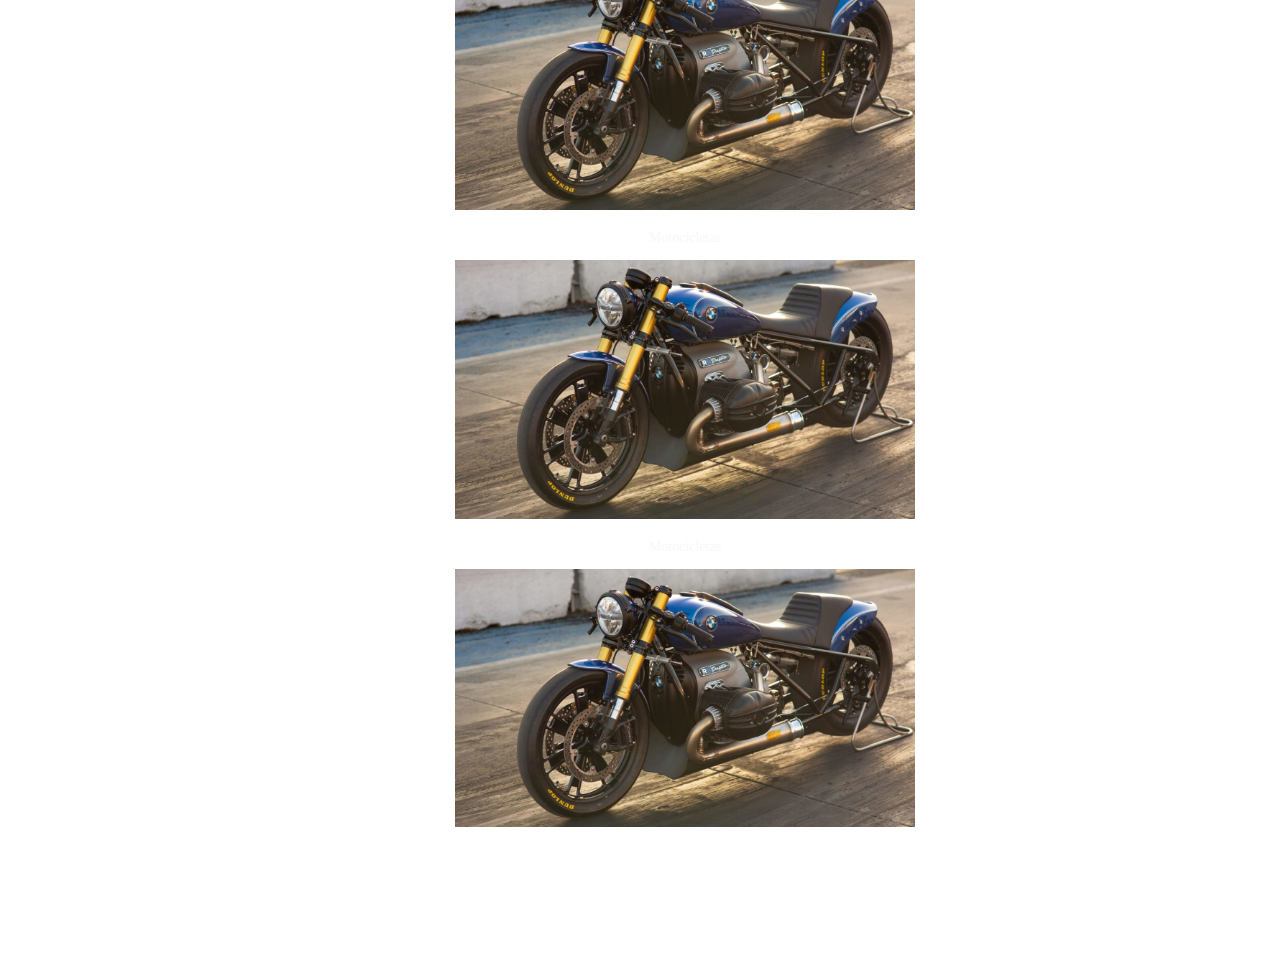
<file: Frontend_bootstrap/vista-motos.html>
<!doctype html>
<html lang="en">
  <head>
    <!-- Required meta tags -->
    <meta charset="utf-8">
    <meta name="viewport" content="width=device-width, initial-scale=1">

    <!-- Bootstrap CSS -->
    <link href="https://cdn.jsdelivr.net/npm/bootstrap@5.1.3/dist/css/bootstrap.min.css" rel="stylesheet" integrity="sha384-1BmE4kWBq78iYhFldvKuhfTAU6auU8tT94WrHftjDbrCEXSU1oBoqyl2QvZ6jIW3" crossorigin="anonymous">
    <!--Made with love by Mutiullah Samim -->
   
<!--Bootsrap 4 CDN-->
<link rel="stylesheet" href="https://stackpath.bootstrapcdn.com/bootstrap/4.1.3/css/bootstrap.min.css" integrity="sha384-MCw98/SFnGE8fJT3GXwEOngsV7Zt27NXFoaoApmYm81iuXoPkFOJwJ8ERdknLPMO" crossorigin="anonymous">
   
    <!--Fontawesome CDN-->
<link rel="stylesheet" href="https://use.fontawesome.com/releases/v5.3.1/css/all.css" integrity="sha384-mzrmE5qonljUremFsqc01SB46JvROS7bZs3IO2EmfFsd15uHvIt+Y8vEf7N7fWAU" crossorigin="anonymous">

<!--Custom styles-->

    <title>Renta de Carros Col Express</title>
    <link href="../src/css/estilos.css" type="text/css" rel="stylesheet"/>
  </head>
  <nav class="navbar navbar-expand-lg navbar-light bg-light">
    <div class="container-fluid">
      <a class="navbar-brand" href="login.html">Iniciar sesion</a>
      <button class="navbar-toggler" type="button" data-bs-toggle="collapse" data-bs-target="#navbarSupportedContent" aria-controls="navbarSupportedContent" aria-expanded="false" aria-label="Toggle navigation">
        <span class="navbar-toggler-icon"></span>
      </button>
      <div class="collapse navbar-collapse" id="navbarSupportedContent">
        <ul class="navbar-nav me-auto mb-2 mb-lg-0">
          <li class="nav-item">
            <a class="nav-link active" aria-current="page" href="cliente.html">Registro Cliente</a>
          </li>
          <li class="nav-item">
            <a class="nav-link" href="Solicitud.html">Solicitud</a>
          </li>
          <li class="nav-item">
            <a class="nav-link active" aria-current="page" href="registro-vehiculo.html">Registro Vehiculo</a>
          </li>
          <li class="nav-item dropdown">
            <a class="nav-link dropdown-toggle" href="#" id="navbarDropdown" role="button" data-bs-toggle="dropdown" aria-expanded="false">
              Vehiculos
            </a>
            <ul class="dropdown-menu" aria-labelledby="navbarDropdown">
              <li><a class="dropdown-item" href="vista-carros.html">Carros</a></li>
              <li><a class="dropdown-item" href="vista-motos.html">Motocicletas</a></li>
              <li><a class="dropdown-item" href="vista-botes.html">Botes</a></li>
              <li><a class="dropdown-item" href="vista-bicis.html">Bicicletas</a></li>
              <li><a class="dropdown-item" href="vista-buses.html">Autobuses</a></li>
              
            </ul>
          </li>
         
        </ul>
        <form class="d-flex">
          <input class="form-control me-2" type="search" placeholder="Buscar" aria-label="Search">
          <button class="btn btn-outline-success" type="submit">Buscar</button>
        </form>
      </div>
    </div>
  </nav>
  <body>
      <div class="containerHome">
        
    
    <h1>Renta de Carros Col Express </h1>
    <div style="margin-top: -8%;" class="contact_form">
    <div class="contact_form">
      <div class="containerrow">		
        <div class="container-fluid bg-3 text-center">
          <div class="row">
            <div class="col-sm-5">
              <p>Motocicletas</p>
              <img src="img/motocicleta,jpeg.jpg" class="img-responsive" style="width:100%" alt="Image" href="#">
            </div>
            <div class="col-sm-5">
              <p>Motocicletas</p>
              <img src="img/motocicleta,jpeg.jpg" class="img-responsive" style="width:100%" alt="Image">
            </div>
            <div class="col-sm-5">
              <p>Motocicletas</p>
              <img src="img/motocicleta,jpeg.jpg" class="img-responsive" style="width:100%" alt="Image">
            </div>
            <div class="col-sm-5">
              <p>Motocicletas</p>
              <img src="img/motocicleta,jpeg.jpg" class="img-responsive" style="width:100%" alt="Image">
            </div>
            <div class="col-sm-5">
              <p>Motocicletas</p>
              <img src="img/motocicleta,jpeg.jpg" class="img-responsive" style="width:100%" alt="Image">
            </div>
            <div class="col-sm-5">
              <p>Motocicletas</p>
              <img src="img/motocicleta,jpeg.jpg" class="img-responsive" style="width:100%" alt="Image">
            </div>
            </div>
          </div>
          
        </div><br>
      </div>
    	<script type="text/javascript" src="../src/js/funciones_cliente.js"></script>

    <script src="https://cdn.jsdelivr.net/npm/bootstrap@5.1.3/dist/js/bootstrap.bundle.min.js" integrity="sha384-ka7Sk0Gln4gmtz2MlQnikT1wXgYsOg+OMhuP+IlRH9sENBO0LRn5q+8nbTov4+1p" crossorigin="anonymous"></script>
    </div>
  
  </body>
  <footer>

  </footer>
  </html>
</file>
<file: src/css/estilos.css>
.myDiv {
    border: 5px outset rgb(251, 255, 30);
    background-color: rgb(255, 255, 255);
    text-align: center;
}
  body{
    background-color: rgb(255, 253, 253);
  }
  body{
    border: 1px double #ffff00b7;
    text-decoration: center;
    font-size: x-large;
    font-family: Georgia, 'Times New Roman', Times, serif;
    color: rgb(7, 7, 7);
  }
  .containerHome {
    position: relative;
    text-align: center;
    color: white;
    }
  .overlayText {
    position: absolute;
    top: 250%;
    left: 50%;
    transform: translate(-50%, -50%);
    font-size: 120%;
    font-family: Georgia, 'Times New Roman', Times, serif;
    
  }

  .bottom-left {
    position: absolute;
    top: 380%;
    left: 10  px;
    padding-left: 10%;
    text-align: left;
    font-size: 75%;
    font-family: Georgia, 'Times New Roman', Times, serif;
  }

  .bottom-right {
    position: absolute;
    bottom: 1px;
    right: 50px;
    text-align: right;
  }
 .containerrow{
   width: 100%;
   height: 100%;
   align-content: center
 }
@import url('https://fonts.googleapis.com/css?family=Numans');

html,body{
background-image: url('https://www.hertz.com/content/dam/hertz-rac/us/reservations/homepage/hero/3840x1872-B.jpg/jcr%3Acontent/renditions/small%402x.jpg');
background-size: cover;
background-repeat: no-repeat;
height: 100%;
font-family: 'Numans', sans-serif;
}

.container{
height: 100%;
align-content: center;
}

.card{
height: 370px;
margin-top: auto;
margin-bottom: auto;
width: 400px;
background-color: rgba(0,0,0,0.5) !important;
}

.social_icon span{
font-size: 60px;
margin-left: 10px;
color: #FFC312;
}

.social_icon span:hover{
color: white;
cursor: pointer;
}

.card-header h3{
color: white;
}

.social_icon{
position: absolute;
right: 20px;
top: -45px;
}

.input-group-prepend span{
width: 50px;
background-color: #FFC312;
color: black;
border:0 !important;
}

input:focus{
outline: 0 0 0 0  !important;
box-shadow: 0 0 0 0 !important;

}

.remember{
color: white;
}

.remember input
{
width: 20px;
height: 20px;
margin-left: 15px;
margin-right: 5px;
}

.login_btn{
color: black;
background-color: #FFC312;
width: 100px;
}

.login_btn:hover{
color: black;
background-color: white;
}

.links{
color: white;
}

.links a{
margin-left: 4px;
}
@import url(https://fonts.googleapis.com/css?family=Noto+Sans);


body{
	height: 100%; 
	font-family: Georgia, 'Times New Roman', Times, serif ;
  background-color: #e5ff00; 
}


.contact_form{	
	width: 460px; 
  height: auto;
  margin: 80px auto;
	border-radius: 10px;  
	padding-top: 30px;
	padding-bottom: 20px;
  padding-left: 30px; 
}


input{
	background-color: #fbfbfb; 
	width: 200px; 
	height: 30px; 
	border-radius: 5px;  
	border-style: solid; 
	border-width: 1px; 
	border-color: #f1e315; 
	margin-top: 10px;  
	padding-left: 10px;
  margin-bottom: 20px; 
}


textarea{
  background-color:#fbfbfb; 
	width: 405px; 
	height: 150px; 
	border-radius: 5px;  
	border-style: solid; 
	border-width: 1px; 
	border-color: rgb(251, 255, 30); 
	margin-top: 10px;  
	padding-left: 10px;
  margin-bottom: 20px; 
  padding-top: 15px; 
}


label{
  display: block; 
	float: center; 	
}


button{
	height: 45px; 
	padding-left: 5px;
	padding-right: 5px; 	
	margin-bottom: 20px; 
	margin-top: 10px; 	
	text-transform: uppercase;
	background-color: #FFC312; 
	border-color: #FFC312; 
	border-style: solid; 
	border-radius: 10px;	
	width: 420px;   
  cursor: pointer;
}


button p{
	color: #fff; 
}


span{
	color: #FFC312; 
}


.aviso{
	font-size: 13px;  
	color: #fff;  
}


h1{
	font-size: 29px;  
	text-align: letf; 
	padding-bottom: 20px; 
	color: #f8f8f8;
}


h3{
	font-size: 30px; 
	padding-bottom: 30px;
	color:#f8f8f8 ;   
}


p{
	font-size: 14px; 
	color: #f8f8f8; 
}


::-webkit-input-placeholder {
 color: #a8a8a8;
}


::-webkit-textarea-placeholder {
 color: #a8a8a8;
}
</file>
